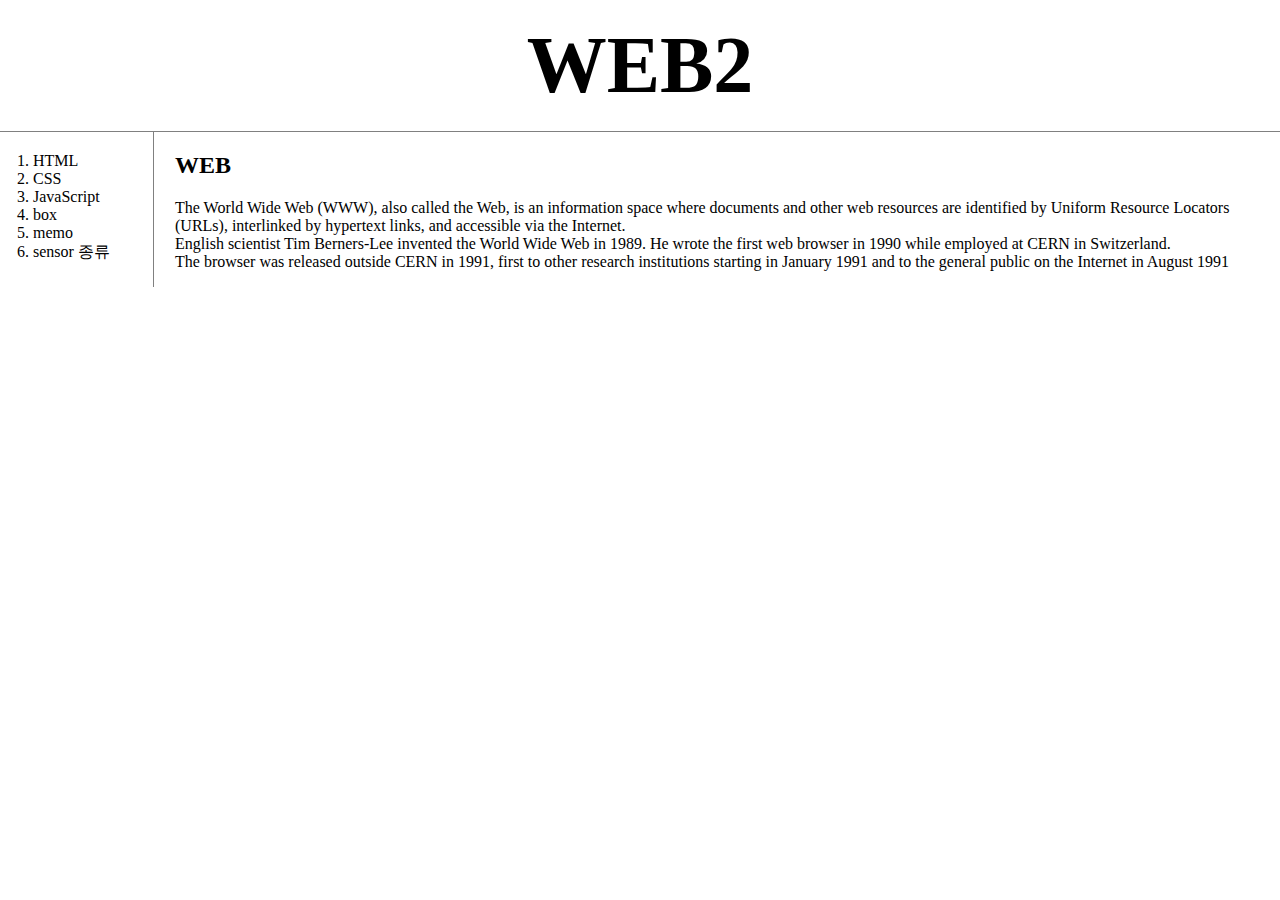
<file: index.html>
<!DOCTYPE html>
<html>
<head>
<meta charset="UTF-8">
<title>WEB2</title>
<!-- Global site tag (gtag.js) - Google Analytics -->
<script async src="https://www.googletagmanager.com/gtag/js?id=UA-128738670-3"></script>
<script>
  window.dataLayer = window.dataLayer || [];
  function gtag(){dataLayer.push(arguments);}
  gtag('js', new Date());

  gtag('config', 'UA-128738670-3');

</script>




 <link rel="stylesheet" href="style.css">

</head>
<body>
	<h1>
		<a href="index.html">WEB2</a>
	</h1>
	
	<div id="grid">
	<ol>
		<li><a href="1.html" >HTML</a></li>
		<li><a href="2.html"  >CSS</a></li>
		<li><a href="3.html" >JavaScript</a></li>
		<li><a href="box.html">box</a></li>
		<li><a href="memo.html" >memo</a></li>
		<li><a href="sensor 종류.html" >sensor 종류</a></li>
	</ol>

	<div id="article">
	<h2>WEB</h2>
<body>
	<p>
		The World Wide Web (WWW), also called the Web, is an information space
		where documents and other web resources are identified by Uniform
		Resource Locators (URLs), interlinked by hypertext links, and
		accessible via the Internet. <br>English scientist Tim
		Berners-Lee invented the World Wide Web in 1989. He wrote the first
		web browser in 1990 while employed at CERN in Switzerland. <br>
		The browser was released outside CERN in 1991, first to other research
		institutions starting in January 1991 and to the general public on the
		Internet in August 1991
	</p>
	</div>
	
	</div>
	
	
	<!--Start of Tawk.to Script-->
<script type="text/javascript">
var Tawk_API=Tawk_API||{}, Tawk_LoadStart=new Date();
(function(){
var s1=document.createElement("script"),s0=document.getElementsByTagName("script")[0];
s1.async=true;
s1.src='https://embed.tawk.to/5be0efb89032835ef9dc66e6/default';
s1.charset='UTF-8';
s1.setAttribute('crossorigin','*');
s0.parentNode.insertBefore(s1,s0);
})();
</script>
<!--End of Tawk.to Script-->
</body>


<div id="disqus_thread"></div>
<script>

/**
*  RECOMMENDED CONFIGURATION VARIABLES: EDIT AND UNCOMMENT THE SECTION BELOW TO INSERT DYNAMIC VALUES FROM YOUR PLATFORM OR CMS.
*  LEARN WHY DEFINING THESE VARIABLES IS IMPORTANT: https://disqus.com/admin/universalcode/#configuration-variables*/
/*
var disqus_config = function () {
this.page.url = PAGE_URL;  // Replace PAGE_URL with your page's canonical URL variable
this.page.identifier = PAGE_IDENTIFIER; // Replace PAGE_IDENTIFIER with your page's unique identifier variable
};
*/
(function() { // DON'T EDIT BELOW THIS LINE
var d = document, s = d.createElement('script');
s.src = 'https://web-1-8ylnxttbbn.disqus.com/embed.js';
s.setAttribute('data-timestamp', +new Date());
(d.head || d.body).appendChild(s);
})();
</script>
<noscript>Please enable JavaScript to view the <a href="https://disqus.com/?ref_noscript">comments powered by Disqus.</a></noscript>
                            



</html>
</file>
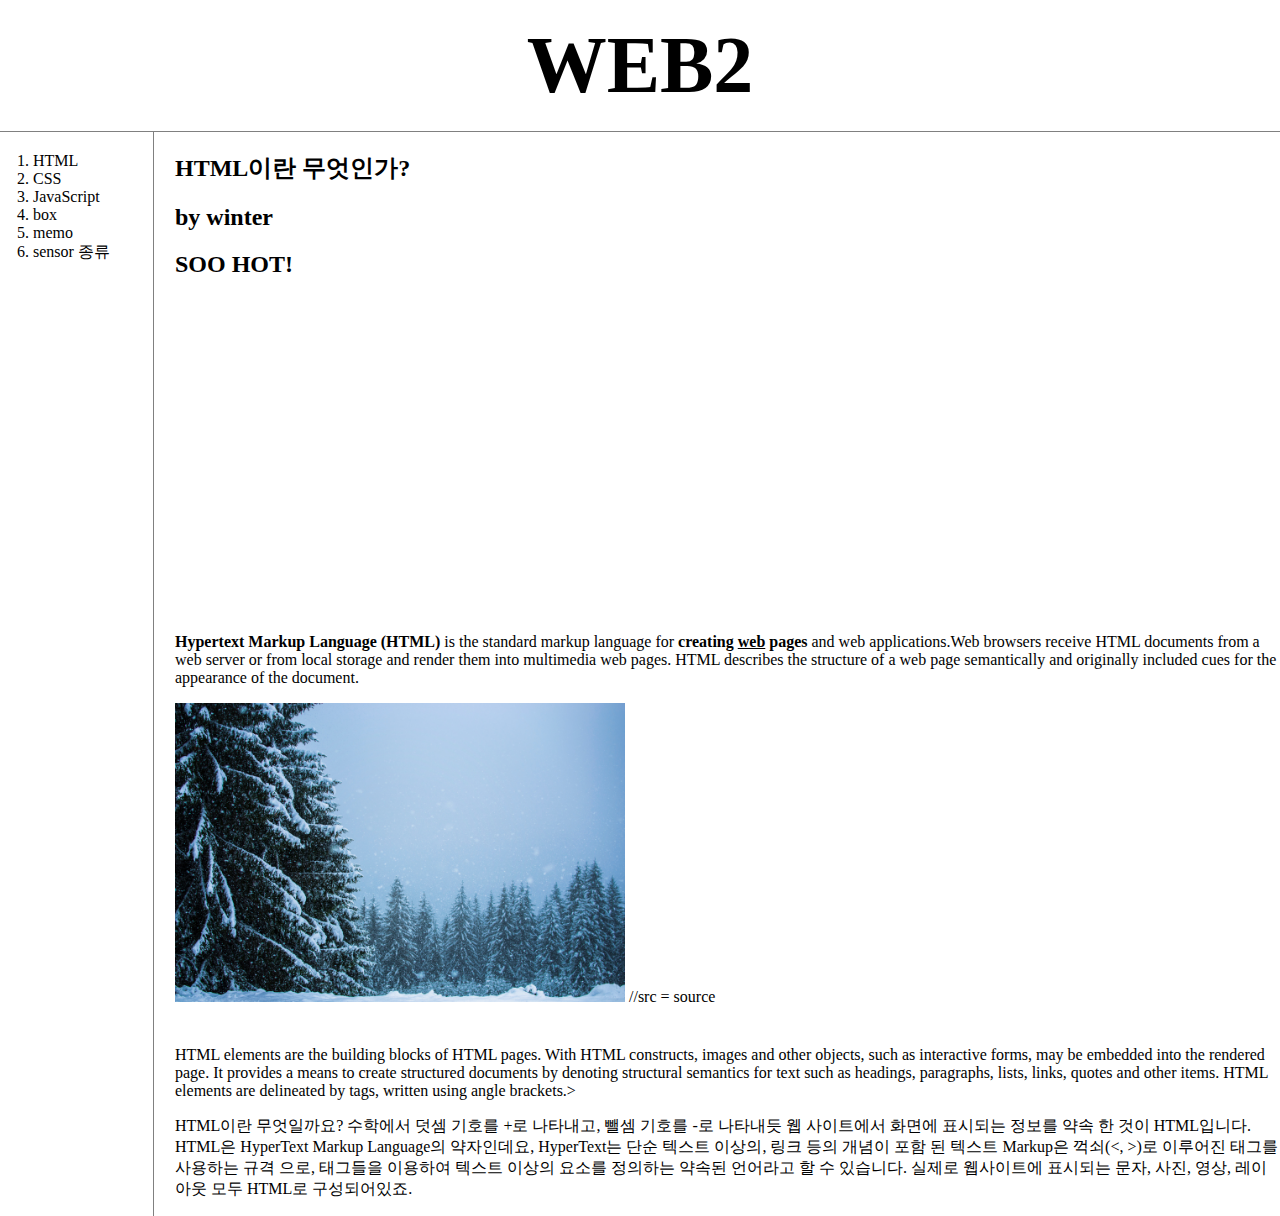
<file: 1.html>
<!DOCTYPE html>
<html>
<head>
<meta charset="UTF-8">
<title>WEB 2 - HTML</title>
<!-- Global site tag (gtag.js) - Google Analytics -->
<script async src="https://www.googletagmanager.com/gtag/js?id=UA-128738670-3"></script>
<script>
  window.dataLayer = window.dataLayer || [];
  function gtag(){dataLayer.push(arguments);}
  gtag('js', new Date());

  gtag('config', 'UA-128738670-3');

</script>


 <link rel="stylesheet" href="style.css">

</head>
<body>
	<h1>
		<a href="index.html">WEB2</a>
	</h1>
	
	
	<div id="grid">
	<ol>
		<li><a href="1.html" >HTML</a></li>
		<li><a href="2.html"  >CSS</a></li>
		<li><a href="3.html" >JavaScript</a></li>
		<li><a href="box.html">box</a></li>
		<li><a href="memo.html" >memo</a></li>
		<li><a href="sensor 종류.html" >sensor 종류</a></li>
	</ol>


	<div id="article">

	<h2><strong>HTML이란 무엇인가?</strong></h2>

	<h2>by winter</h2>

	<H2>SOO HOT!</H2>
	
	<iframe width="560" height="315" src="https://www.youtube.com/embed/7T7r_oSp0SE" frameborder="0" allow="accelerometer; autoplay; encrypted-media; gyroscope; picture-in-picture" allowfullscreen></iframe>
	

	<p>
		<strong><a : href="https://www.w3.org/TR/html51/"
			target="_blank" title="html5 specificaiton">Hypertext Markup
				Language (HTML)</a></strong> is the standard markup language for <strong>creating
			<u>web</u> pages
		</strong> and web applications.Web browsers receive HTML documents from a web
		server or from local storage and render them into multimedia web
		pages. HTML describes the structure of a web page semantically and
		originally included cues for the appearance of the document.
	</p>
	<img src="one.jpg" width="450" alt="winter" title="winter"> //src = source
	<p style="margin-top: 40px;">HTML elements are the building blocks
		of HTML pages. With HTML constructs, images and other objects, such as
		interactive forms, may be embedded into the rendered page. It provides
		a means to create structured documents by denoting structural
		semantics for text such as headings, paragraphs, lists, links, quotes
		and other items. HTML elements are delineated by tags, written using
		angle brackets.></p>

	<p>HTML이란 무엇일까요? 수학에서 덧셈 기호를 +로 나타내고, 뺄셈 기호를 -로 나타내듯 웹 사이트에서 화면에
		표시되는 정보를 약속 한 것이 HTML입니다. HTML은 HyperText Markup Language의 약자인데요,

		HyperText는 단순 텍스트 이상의, 링크 등의 개념이 포함 된 텍스트 Markup은 꺽쇠(<, >)로 이루어진 태그를
		사용하는 규격 으로, 태그들을 이용하여 텍스트 이상의 요소를 정의하는 약속된 언어라고 할 수 있습니다. 실제로 웹사이트에
		표시되는 문자, 사진, 영상, 레이아웃 모두 HTML로 구성되어있죠.
		</div>
		
	</div>
		
		
</body>





</html>
</file>
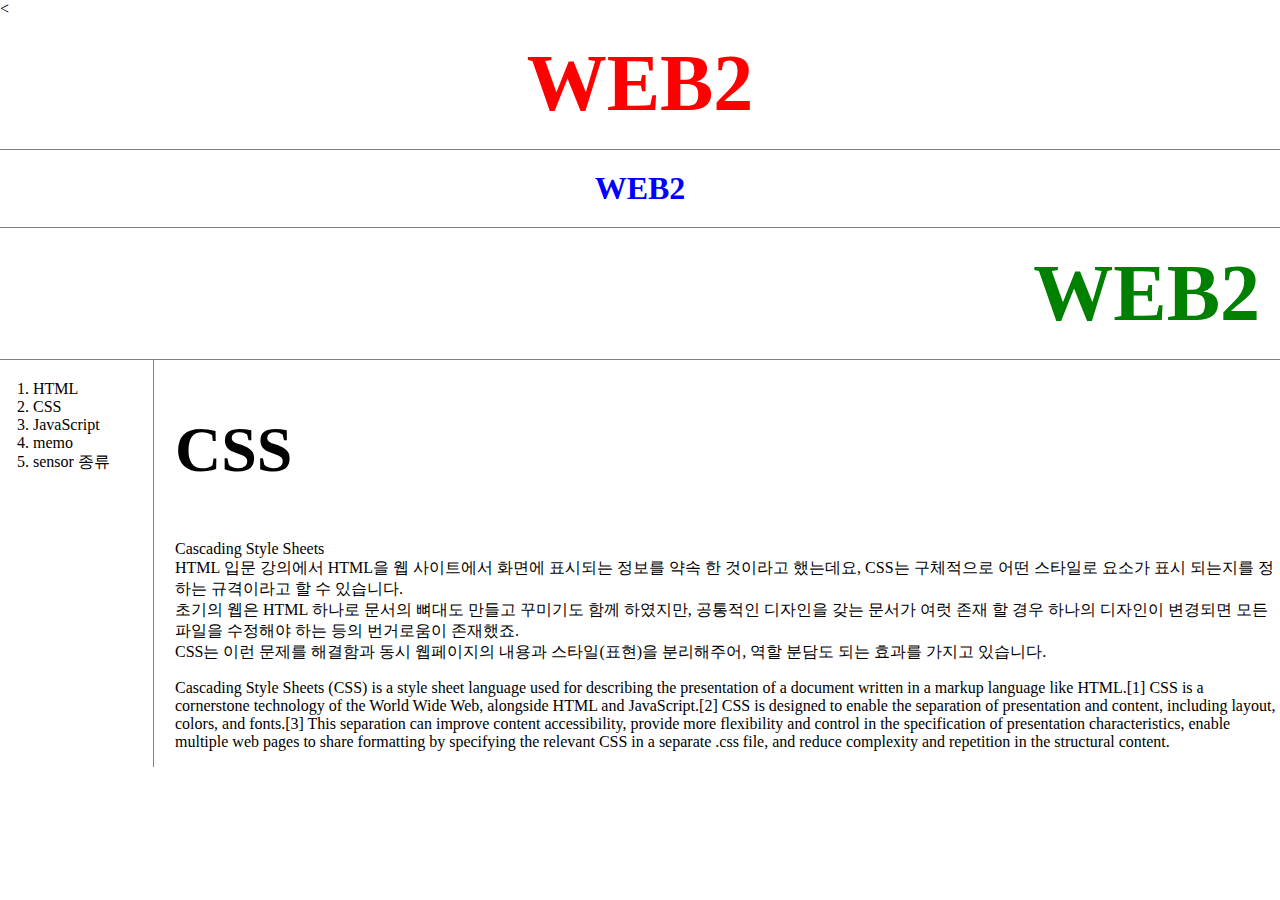
<file: 2.html>
<!DOCTYPE html>
<html>
<head>
<meta charset="UTF-8">
<title>WEB 2 - CSS</title>
<<!-- Global site tag (gtag.js) - Google Analytics -->
<script async src="https://www.googletagmanager.com/gtag/js?id=UA-128738670-3"></script>
<script>
  window.dataLayer = window.dataLayer || [];
  function gtag(){dataLayer.push(arguments);}
  gtag('js', new Date());

  gtag('config', 'UA-128738670-3');

</script>


 <link rel="stylesheet" href="style.css">

</head>
<body>
	<h1>
		<a href="index.html" style ="color:red";>WEB2</a>	
	</h1>
	<h1 class="xx-large"; id="left">
		<a href="index.html" style ="color:blue";>WEB2</a>	
	</h1>
	<h1 class="point, right";>
		<a href="index.html" style ="color:green";>WEB2</a>	
	</h1>
	
	<div id="grid">
			<ol>
				<li><a href="1.html" >HTML</a></li>
				<li><a href="2.html" >CSS</a></li>
				<li><a href="3.html" >JavaScript</a></li>
				<li><a href="memo.html" >memo</a></li>
				<li><a href="sensor 종류.html">sensor 종류</a></li>
			</ol>
		<!--  
		<h1>
				<a href="index.html"><font color="red">WEB1</font></a>
			</h1>
			<ol>
				<li><a href="1.html"><font color="red">HTML</font></a></li>
				<li><a href="2.html"><font color="red">CSS</font></a></li>
				<li><a href="3.html"><font color="red">JavaScript</font></a></li>
				<li><a href="memo.html">memo</a></li>
				<li><a href="sensor 종류.html">sensor 종류</a></li>
			</ol>
		-->
		
			<div id ="article">
			<h2 class="percent">CSS</h2>
			<p>
				Cascading Style Sheets <br> HTML 입문 강의에서 HTML을 웹 사이트에서 화면에 표시되는
				정보를 약속 한 것이라고 했는데요, CSS는 구체적으로 어떤 스타일로 요소가 표시 되는지를 정하는 규격이라고 할 수 있습니다.
				<br> 초기의 웹은 HTML 하나로 문서의 뼈대도 만들고 꾸미기도 함께 하였지만, 공통적인 디자인을 갖는 문서가
				여럿 존재 할 경우 하나의 디자인이 변경되면 모든 파일을 수정해야 하는 등의 번거로움이 존재했죠. <br> CSS는
				이런 문제를 해결함과 동시 웹페이지의 내용과 스타일(표현)을 분리해주어, 역할 분담도 되는 효과를 가지고 있습니다.
		
			</p>
			<p>Cascading Style Sheets (CSS) is a style sheet language used for
				describing the presentation of a document written in a markup language
				like HTML.[1] CSS is a cornerstone technology of the World Wide Web,
				alongside HTML and JavaScript.[2] CSS is designed to enable the
				separation of presentation and content, including layout, colors, and
				fonts.[3] This separation can improve content accessibility, provide
				more flexibility and control in the specification of presentation
				characteristics, enable multiple web pages to share formatting by
				specifying the relevant CSS in a separate .css file, and reduce
				complexity and repetition in the structural content.</p>
		 	</div>
	</div>	

</body>






</html>
</file>
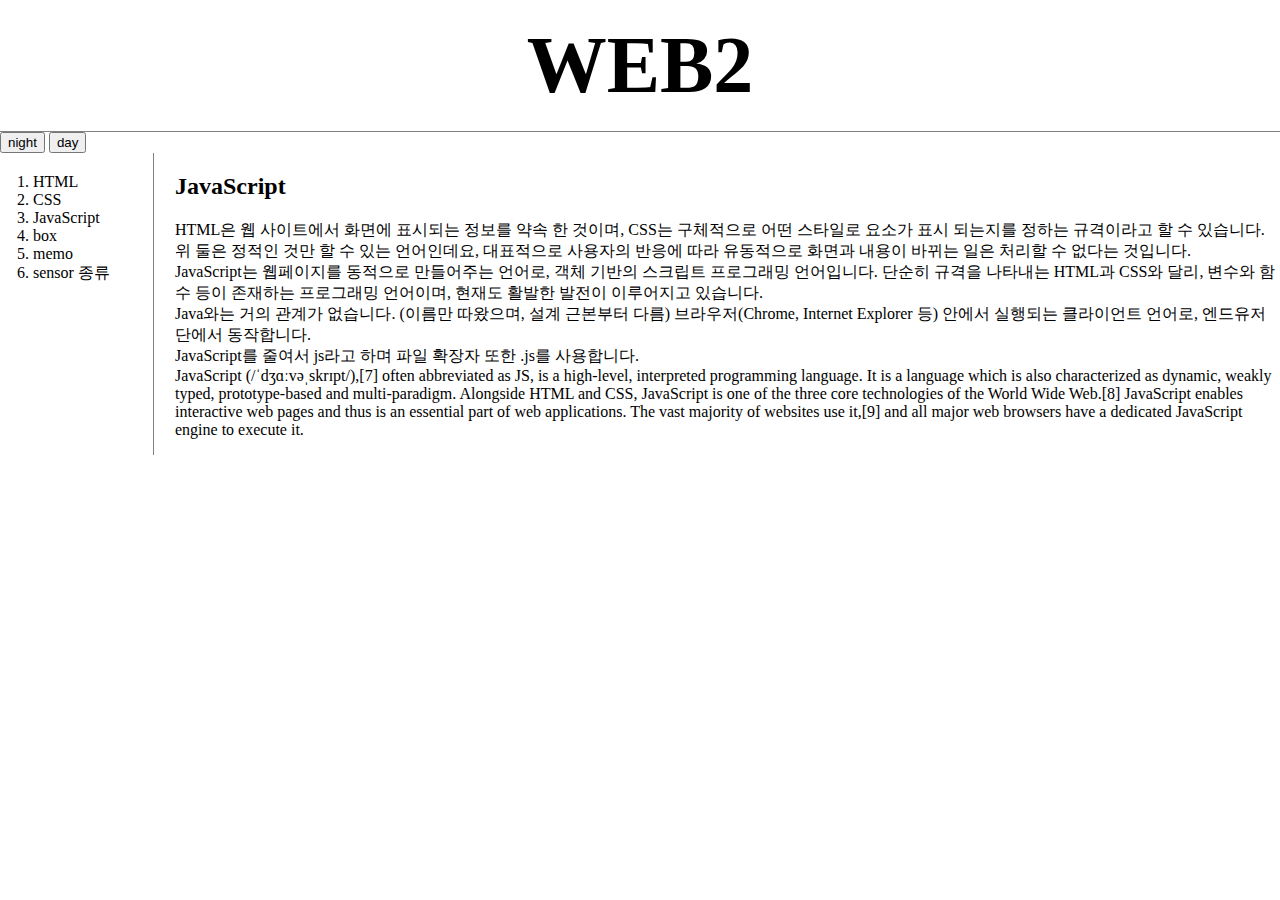
<file: 3.html>
<!DOCTYPE html>
<html>
<head>
<meta charset="UTF-8">
<title>WEB 2 - JavaScript</title>
<!-- Global site tag (gtag.js) - Google Analytics -->

<script async src="https://www.googletagmanager.com/gtag/js?id=UA-128738670-3"></script>
<script>
  window.dataLayer = window.dataLayer || [];
  function gtag(){dataLayer.push(arguments);}
  gtag('js', new Date());

  gtag('config', 'UA-128738670-3');

</script>



 <link rel="stylesheet" href="style.css">

</head>
<body>
	<h1>
		<a href="index.html">WEB2</a>
	</h1>
	
	<input type="button" value="night" onclick="
	document.querySelector('body').style.backgroundColor='black';
	document.querySelector('body').style.color='white';
	">
	<input type="button" value="day" onclick="
	document.querySelector('body').style.backgroundColor='white';
	document.querySelector('body').style.color='black';
	">
	
	
	<div id="grid">
	
	<ol>
		<li><a href="1.html" >HTML</a></li>
		<li><a href="2.html"  >CSS</a></li>
		<li><a href="3.html" >JavaScript</a></li>
		<li><a href="box.html">box</a></li>
		<li><a href="memo.html" >memo</a></li>
		<li><a href="sensor 종류.html" >sensor 종류</a></li>
	</ol>

	<div id="article">

	<h2>JavaScript</h2>
	<p>

		HTML은 웹 사이트에서 화면에 표시되는 정보를 약속 한 것이며, CSS는 구체적으로 어떤 스타일로 요소가 표시 되는지를
		정하는 규격이라고 할 수 있습니다. 위 둘은 정적인 것만 할 수 있는 언어인데요, 대표적으로 사용자의 반응에 따라 유동적으로
		화면과 내용이 바뀌는 일은 처리할 수 없다는 것입니다. <br> JavaScript는 웹페이지를 동적으로 만들어주는
		언어로, 객체 기반의 스크립트 프로그래밍 언어입니다. 단순히 규격을 나타내는 HTML과 CSS와 달리, 변수와 함수 등이
		존재하는 프로그래밍 언어이며, 현재도 활발한 발전이 이루어지고 있습니다. <br> Java와는 거의 관계가 없습니다.
		(이름만 따왔으며, 설계 근본부터 다름) 브라우저(Chrome, Internet Explorer 등) 안에서 실행되는
		클라이언트 언어로, 엔드유저 단에서 동작합니다. <br> JavaScript를 줄여서 js라고 하며 파일 확장자 또한
		.js를 사용합니다. <br> JavaScript (/ˈdʒɑːvəˌskrɪpt/),[7] often
		abbreviated as JS, is a high-level, interpreted programming language.
		It is a language which is also characterized as dynamic, weakly typed,
		prototype-based and multi-paradigm. Alongside HTML and CSS, JavaScript
		is one of the three core technologies of the World Wide Web.[8]
		JavaScript enables interactive web pages and thus is an essential part
		of web applications. The vast majority of websites use it,[9] and all
		major web browsers have a dedicated JavaScript engine to execute it.

	</p>
	</div>
	
</div>


</body>






</html>
</file>
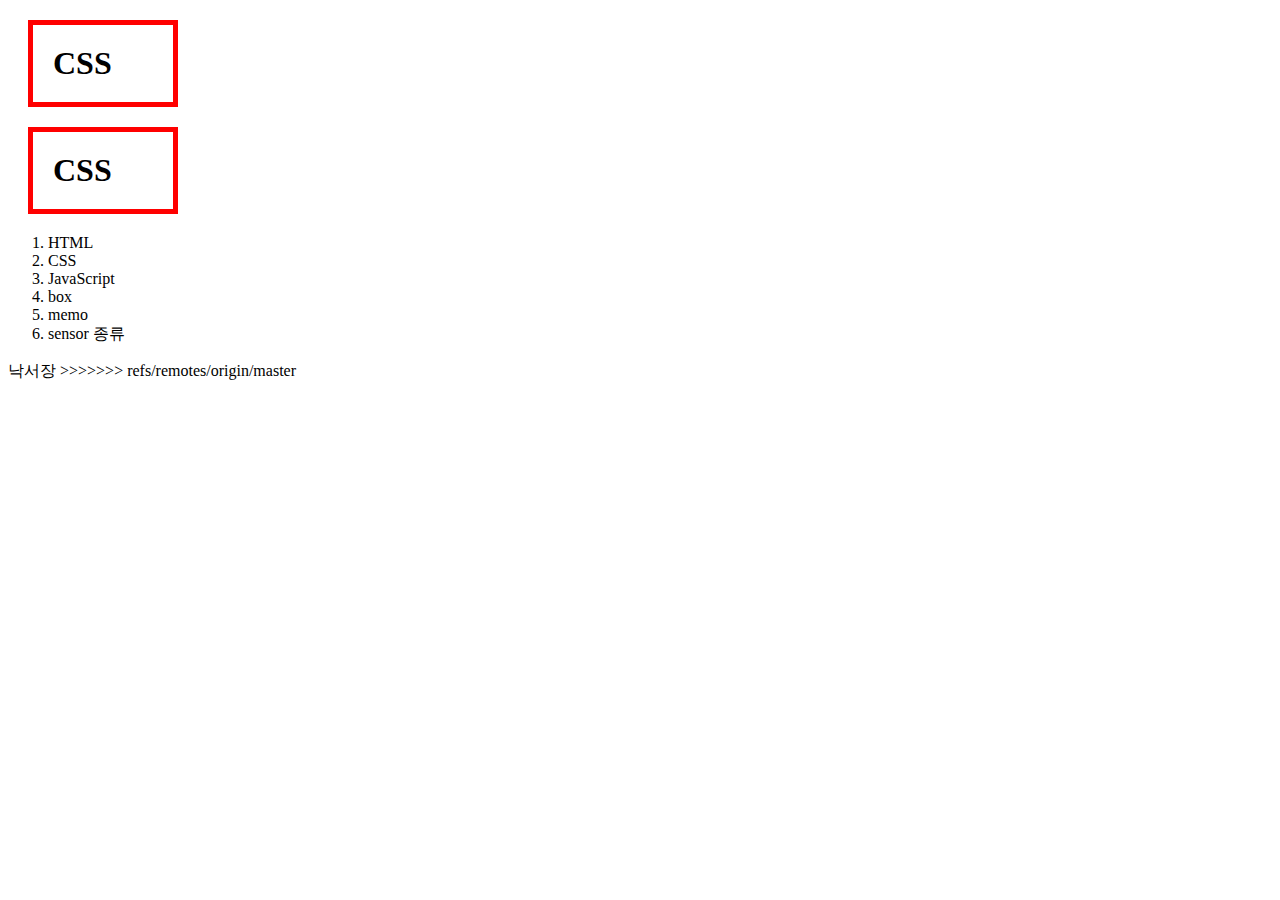
<file: box.html>
<!DOCTYPE html>
<html>
<head>
<meta charset="UTF-8">
<title>Box model</title>

<!-- Global site tag (gtag.js) - Google Analytics -->
<script async src="https://www.googletagmanager.com/gtag/js?id=UA-128738670-3"></script>
<script>
  window.dataLayer = window.dataLayer || [];
  function gtag(){dataLayer.push(arguments);}
  gtag('js', new Date());

  gtag('config', 'UA-128738670-3');
</script>


<style>
/* block level element 화면 전체를 쓰는 태그들 */
/* inline element 자기 자신의 컨텐츠를 갖는 태그들 */
/*h1 a{border-width:5px; border-color:red; border-style: solid;}
	/*display : inline /*none하면 사라짐 */




h1 {border : 5px solid red; 
	padding : 20px;
	margin : 20px;
	display : block;
	width : 100px;
}


	
	a:visited{color:purple;}
	a:hover{color:blue; background-color:yellow;}
	a:active{color: red; font-weight: bold;}
 	a{ color:black; text-decoration: none;}

</style>



</head>

<body>


	
	<h1>CSS</h1>
	<h1>CSS</h1>
	
	
	
	<ol>
		<li><a href="1.html" >HTML</a></li>
		<li><a href="2.html"  >CSS</a></li>
		<li><a href="3.html" >JavaScript</a></li>
		<li><a href="box.html" >box</a></li>
		<li><a href="memo.html" >memo</a></li>
		<li><a href="sensor 종류.html" >sensor 종류</a></li>	
	</ol>
	
	
 낙서장
>>>>>>> refs/remotes/origin/master
	
</body>
</html>
</file>
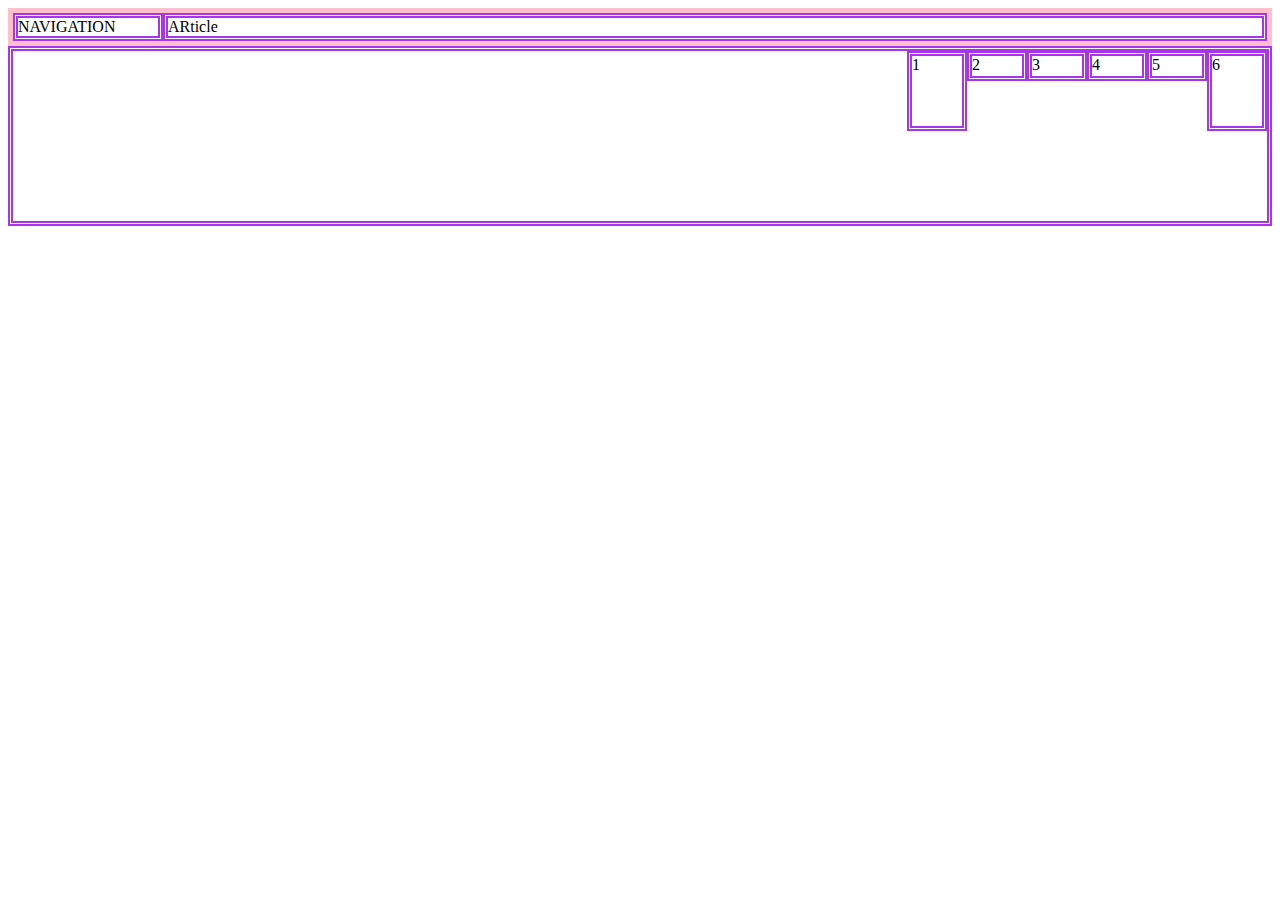
<file: grid.html>
<!DOCTYPE html>
<html>
    <head>
    <meta charset="UTF-8">
        <title></title>
        <style>


            #grid{border:5px solid pink;
             display : grid;
            grid-template-columns: 150px 1fr}
            div{border: 5px double #aa33EE}


	.wrapper {

	display: grid;
   grid-template-columns: 60px 60px 60px 60px 60px 60px;
  grid-template-rows: 30px 50px 30px 30px 30px; 
	grid-auto-flow: columns ;
  
 /*  grid-column-gap: 10px;
  grid-row-gap: 15px; */
  justify-content: end; /*드디어 찾았다 이걸 쓰면 원하는 방향으로 컨테이너를 밀어 버릴수 있다 */
	
	}
	.item-a {
  grid-column: 1;
  grid-row: 1 / 3;
}
.item-e {
  grid-column: 6;
  grid-row: 1 / 3;
}
                
        </style>
    </head>





    <body>
        <div id="grid">
            <div>NAVIGATION</div>
            <div>ARticle
         
            </div>
        </div>
        
        <div class="wrapper";>
         <div class="item-a">1</div>
         <div>2</div>
         <div>3</div>
         <div>4</div>
         <div>5</div>
         <div class="item-e">6</div>
         </div>
        
        
    </body>
</file>
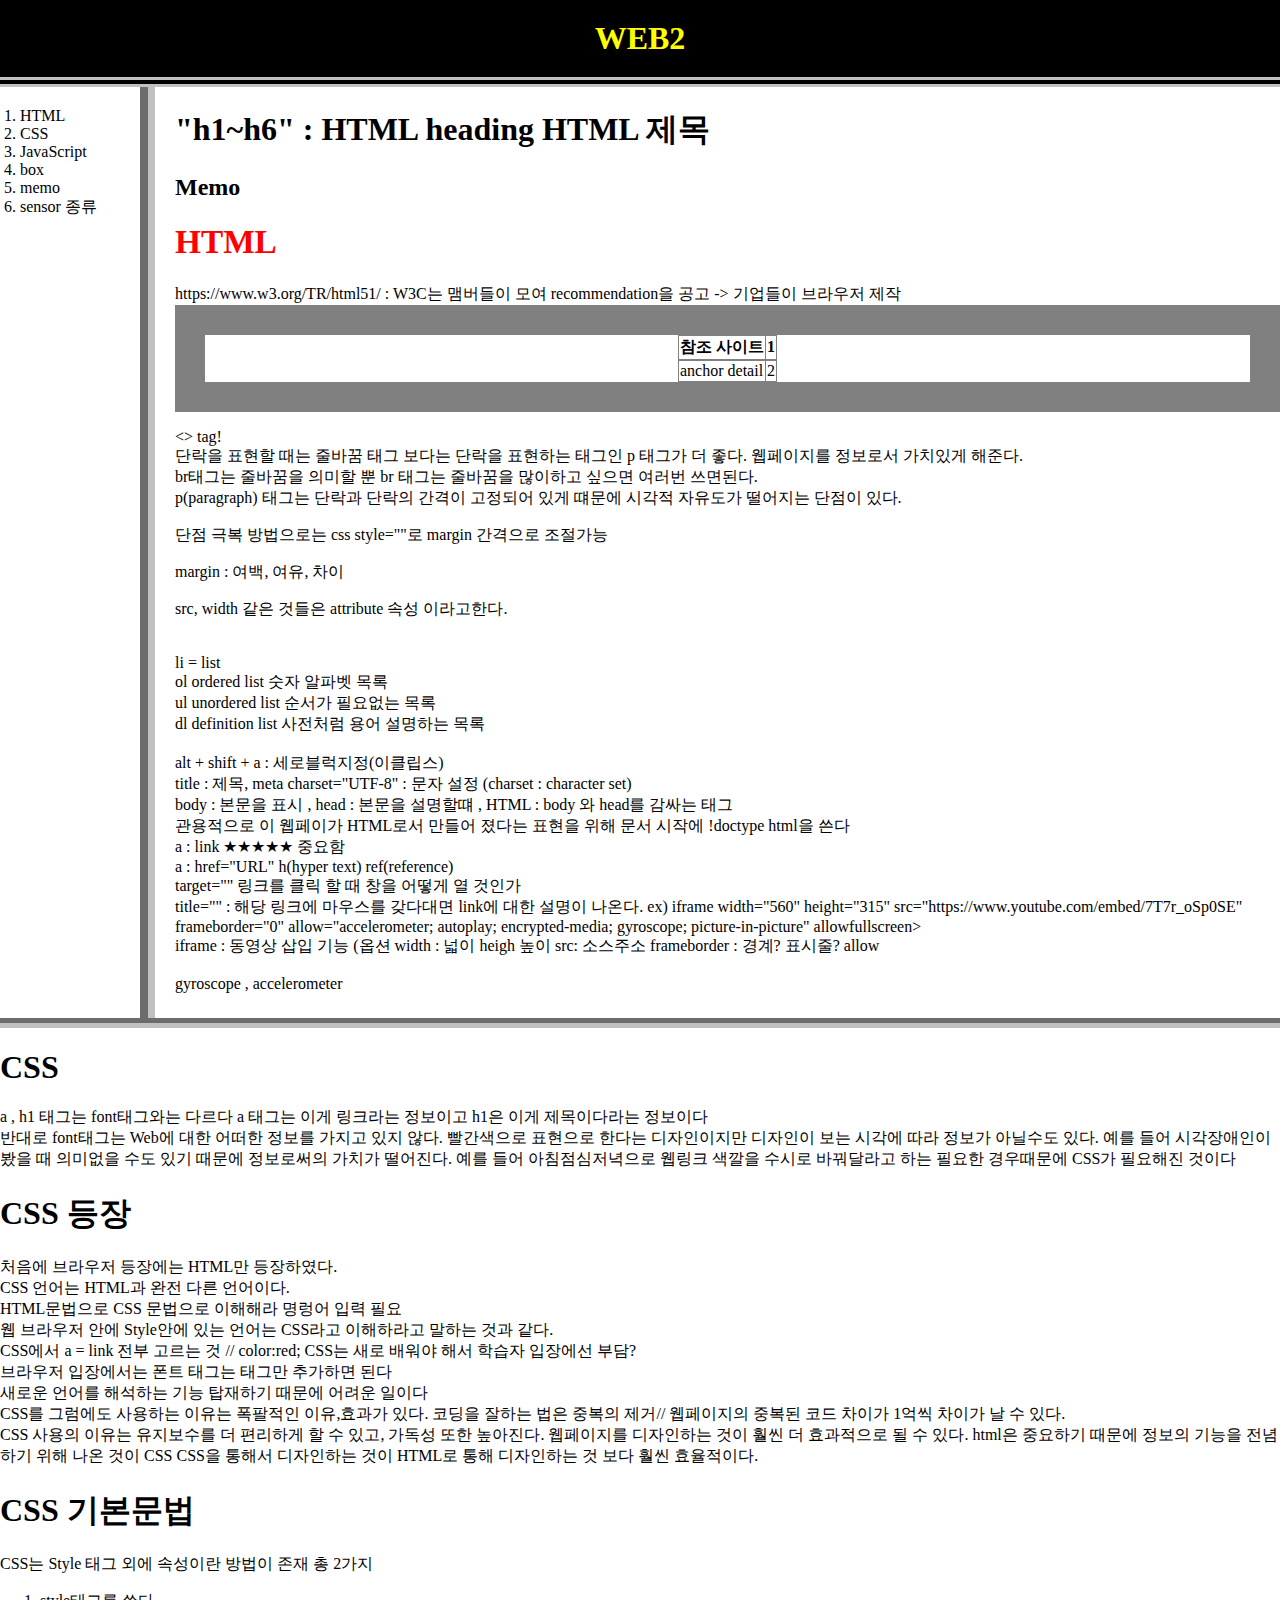
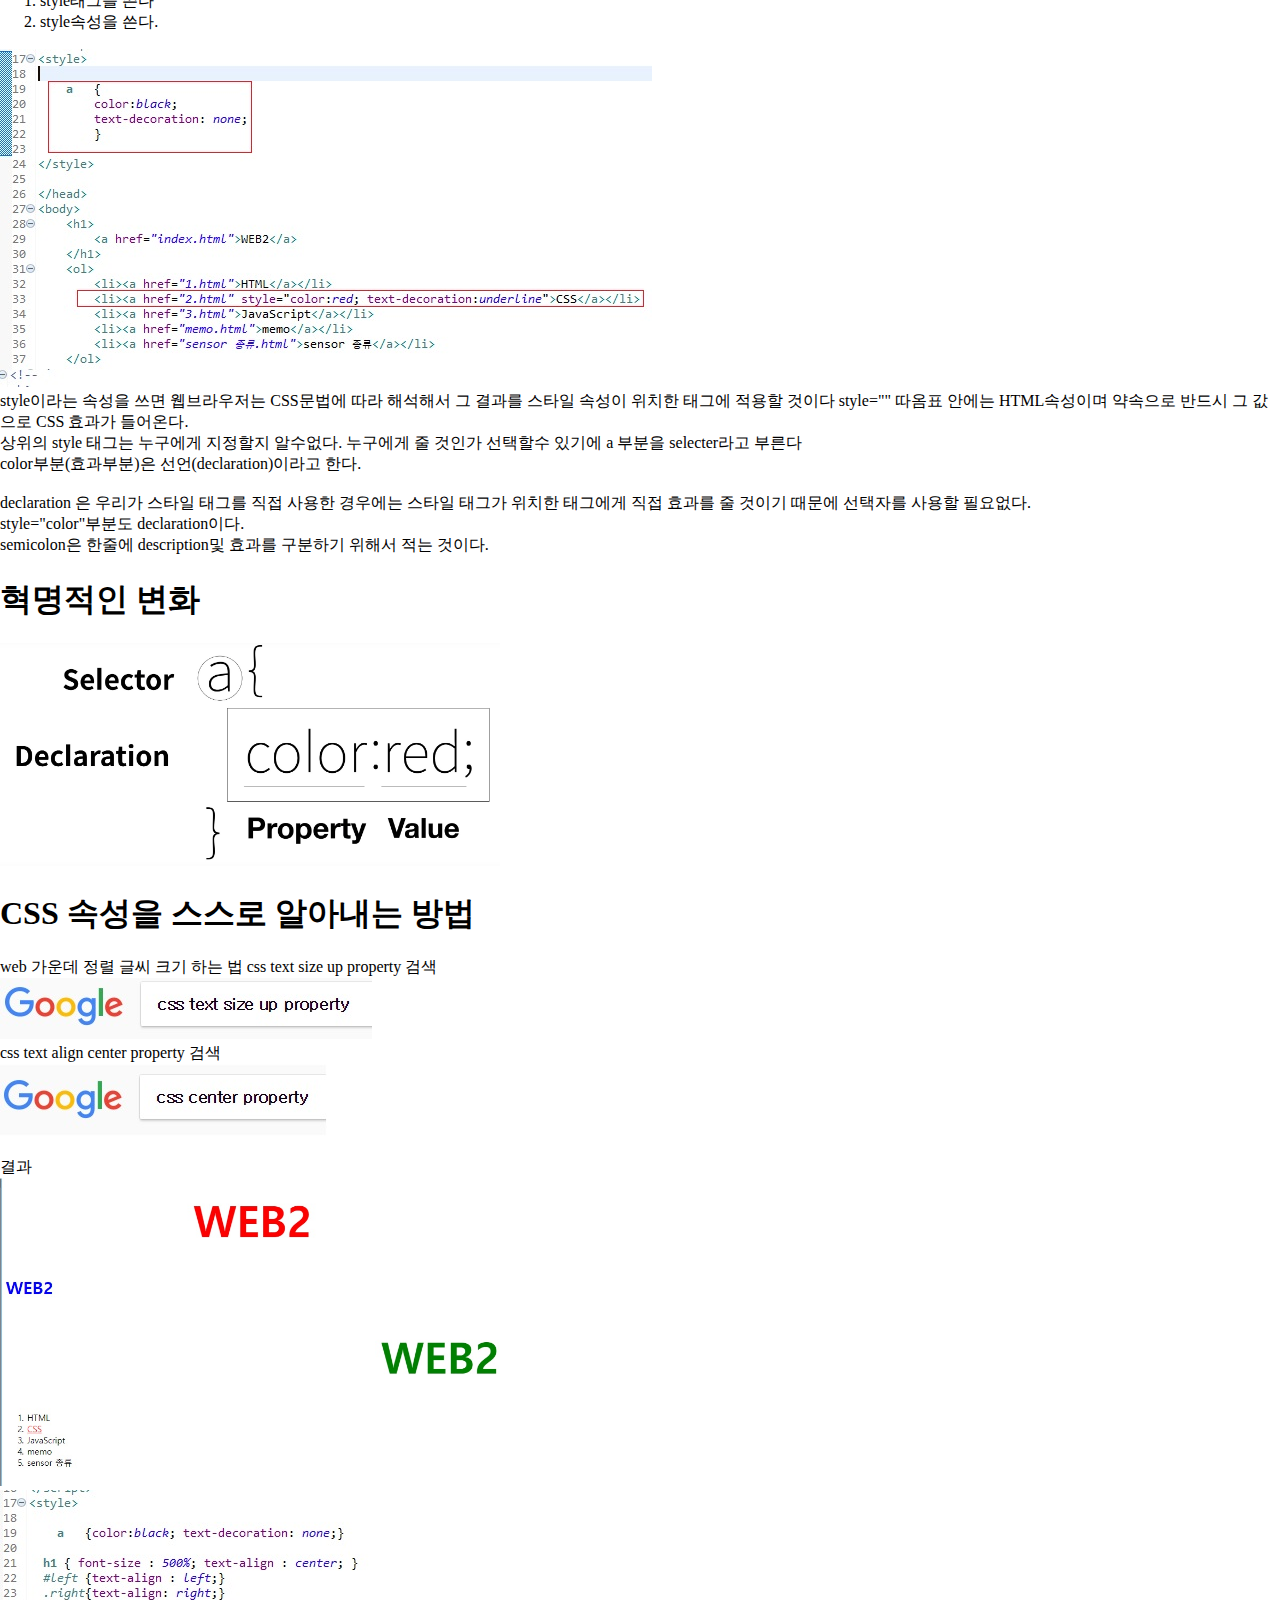
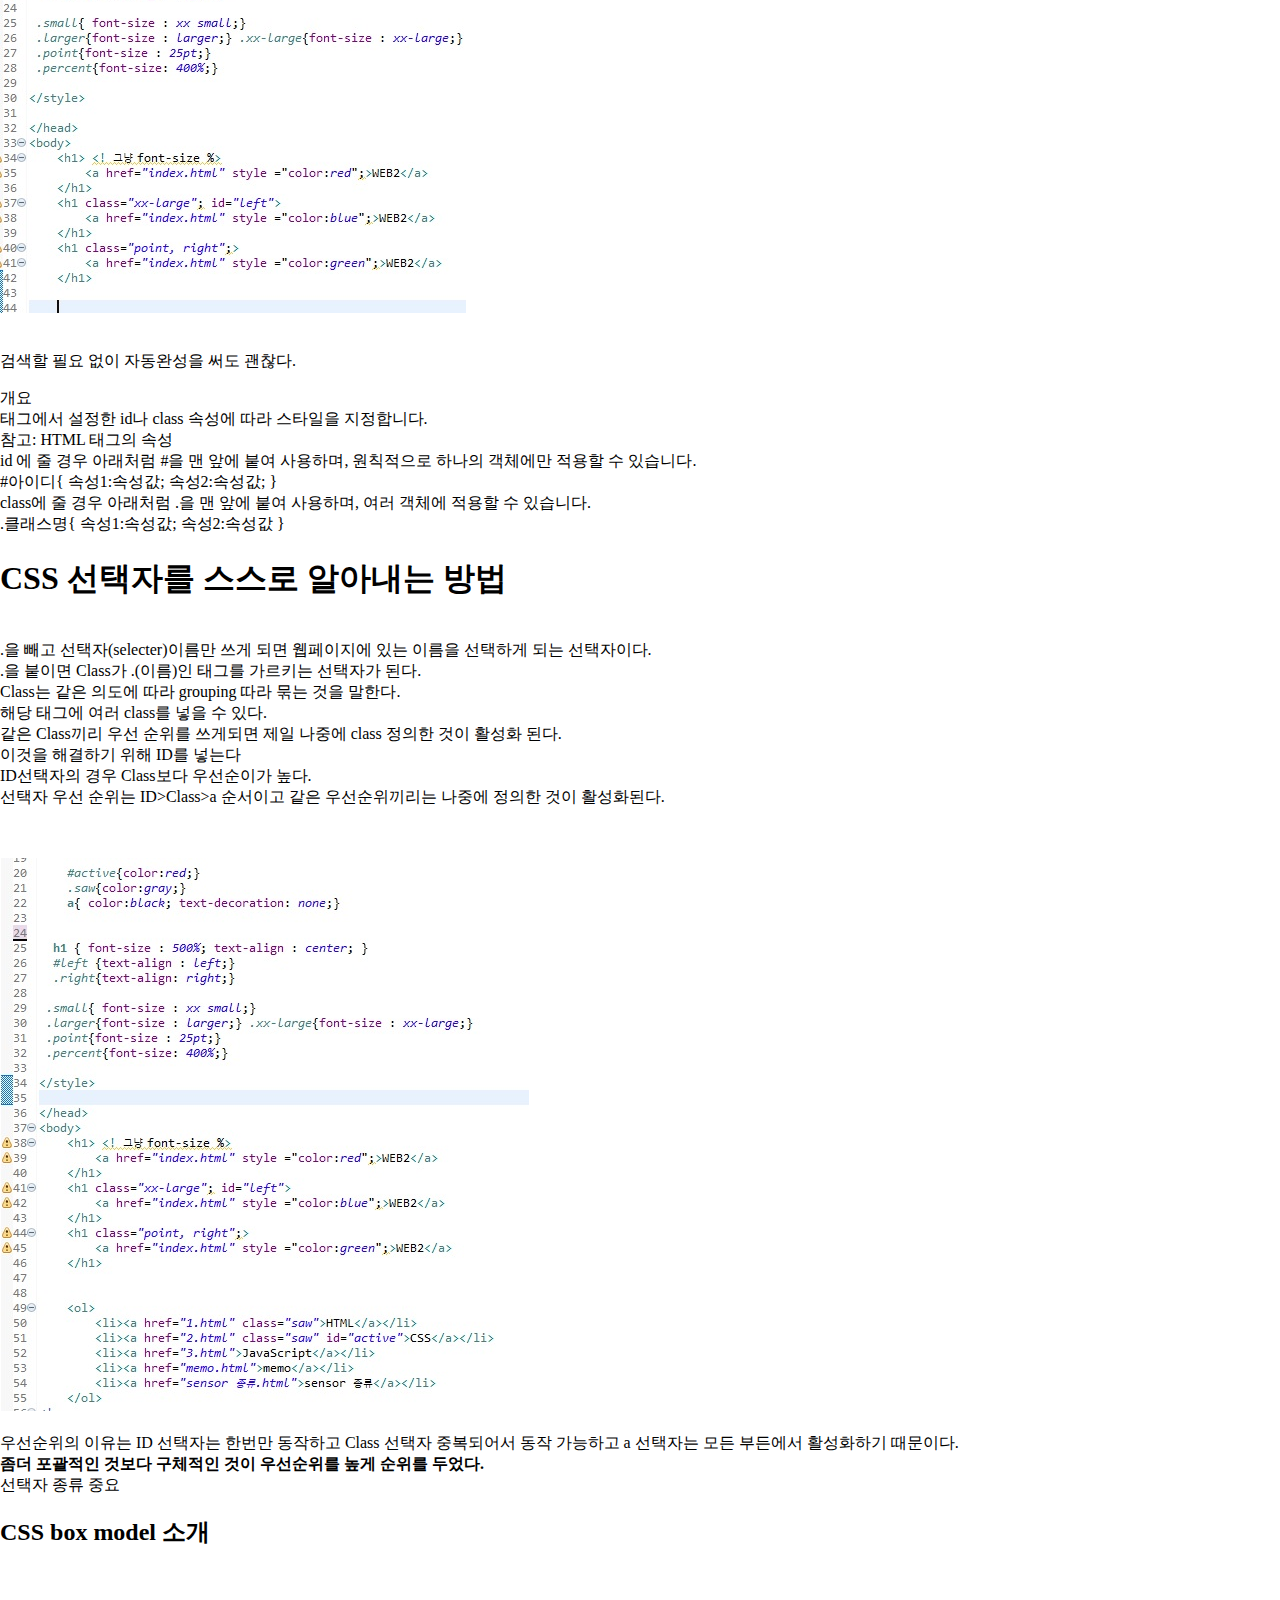
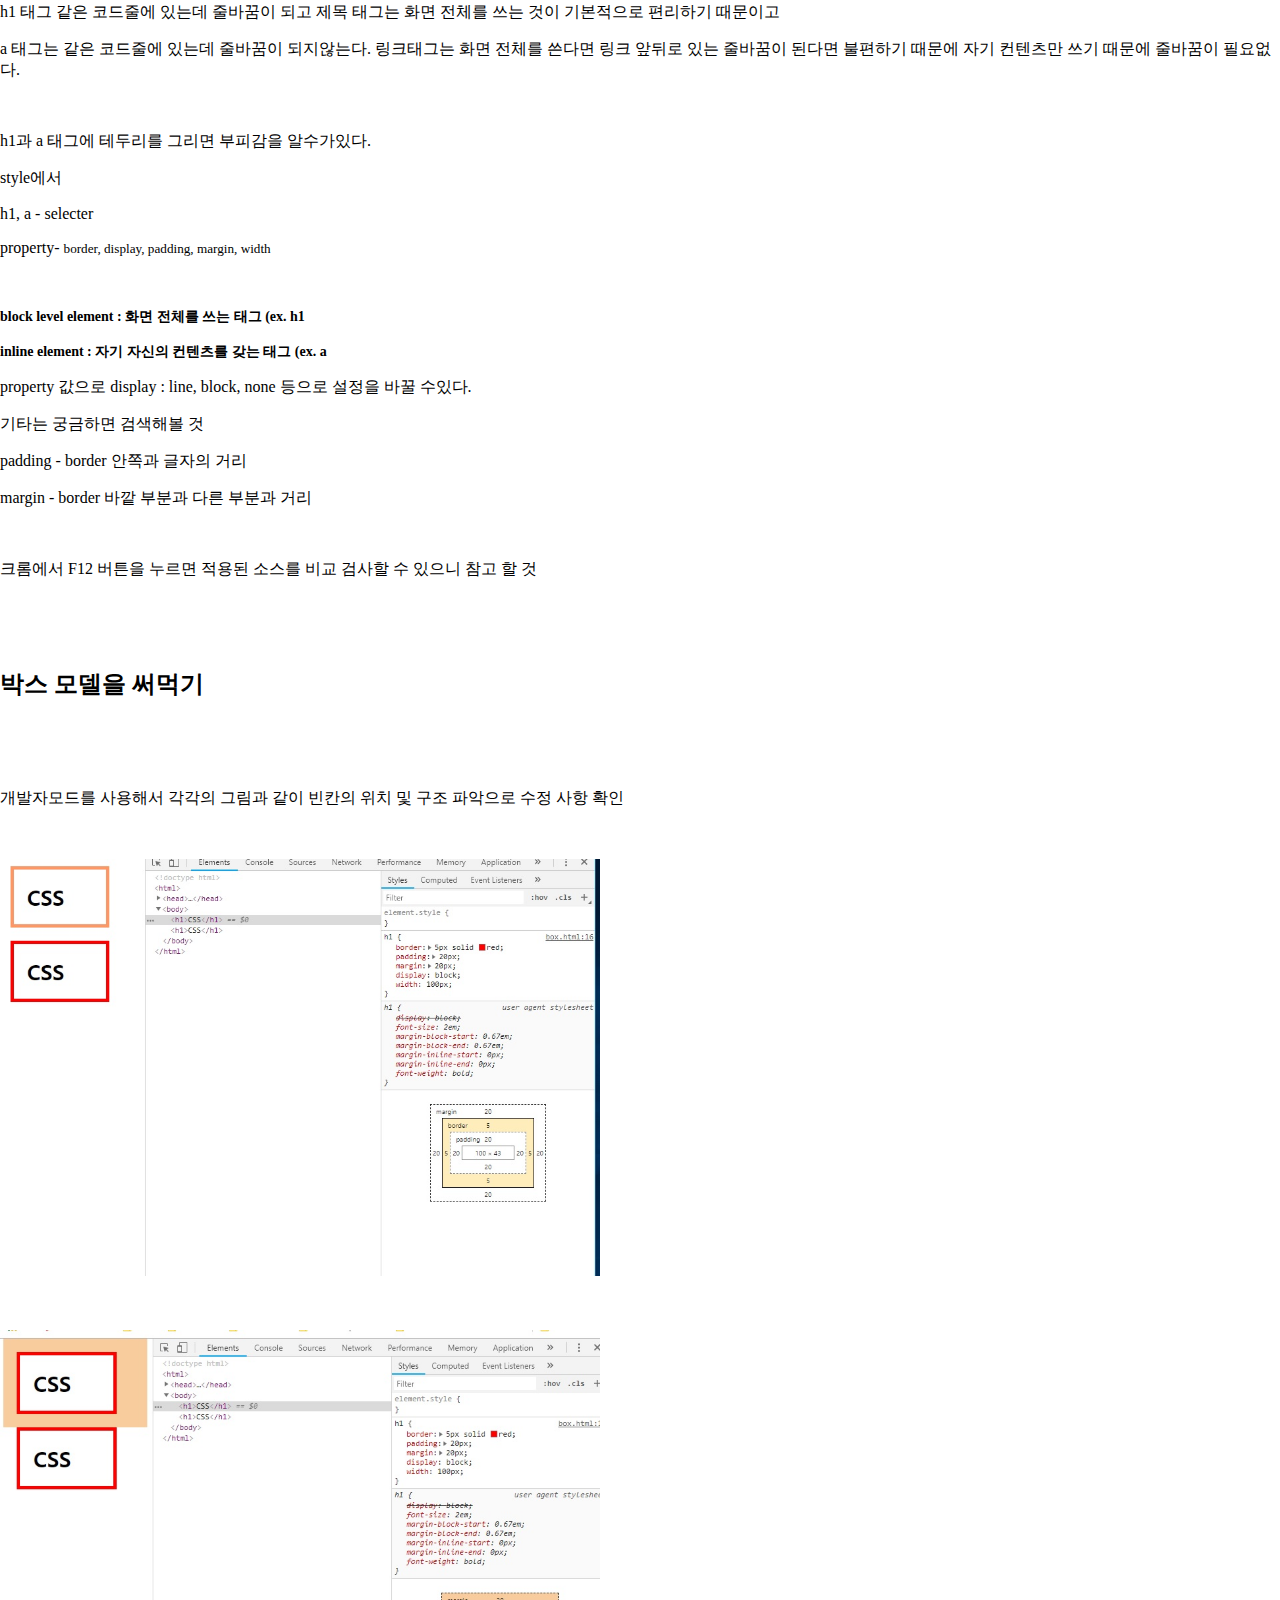
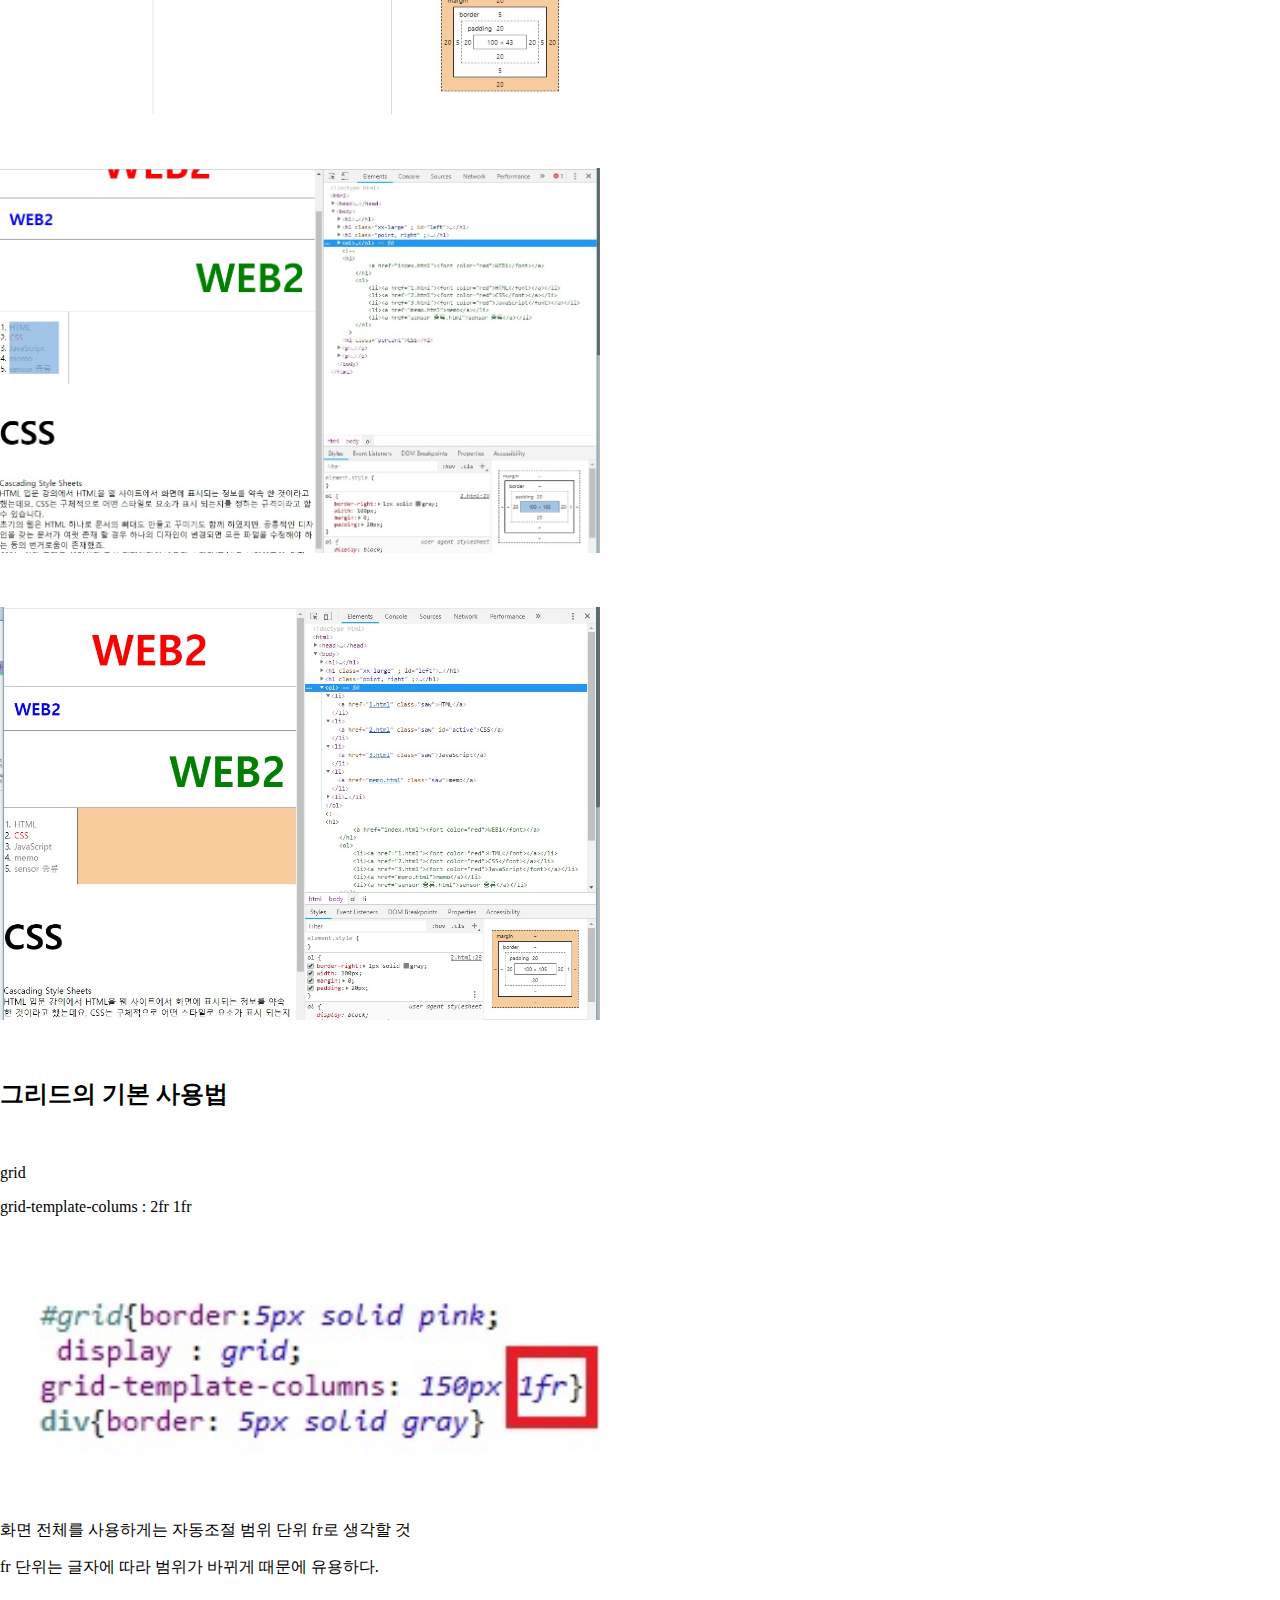
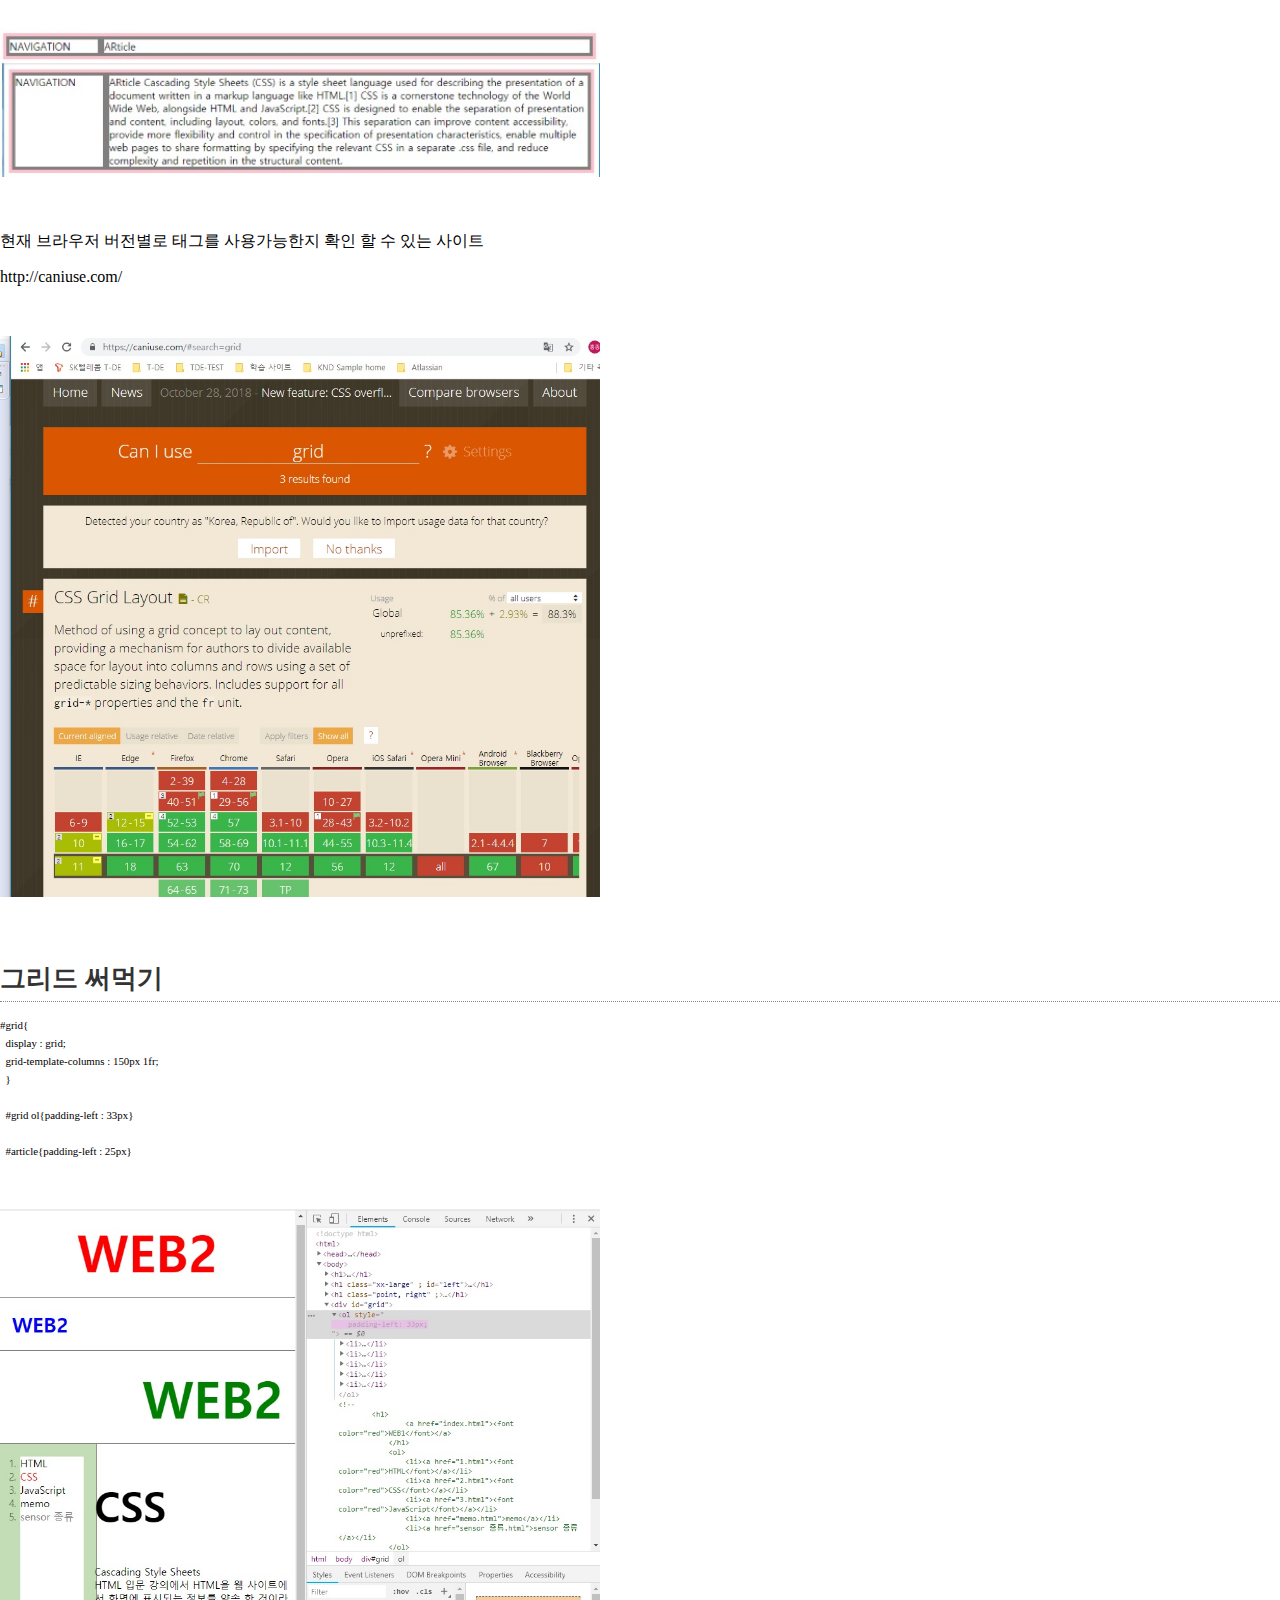
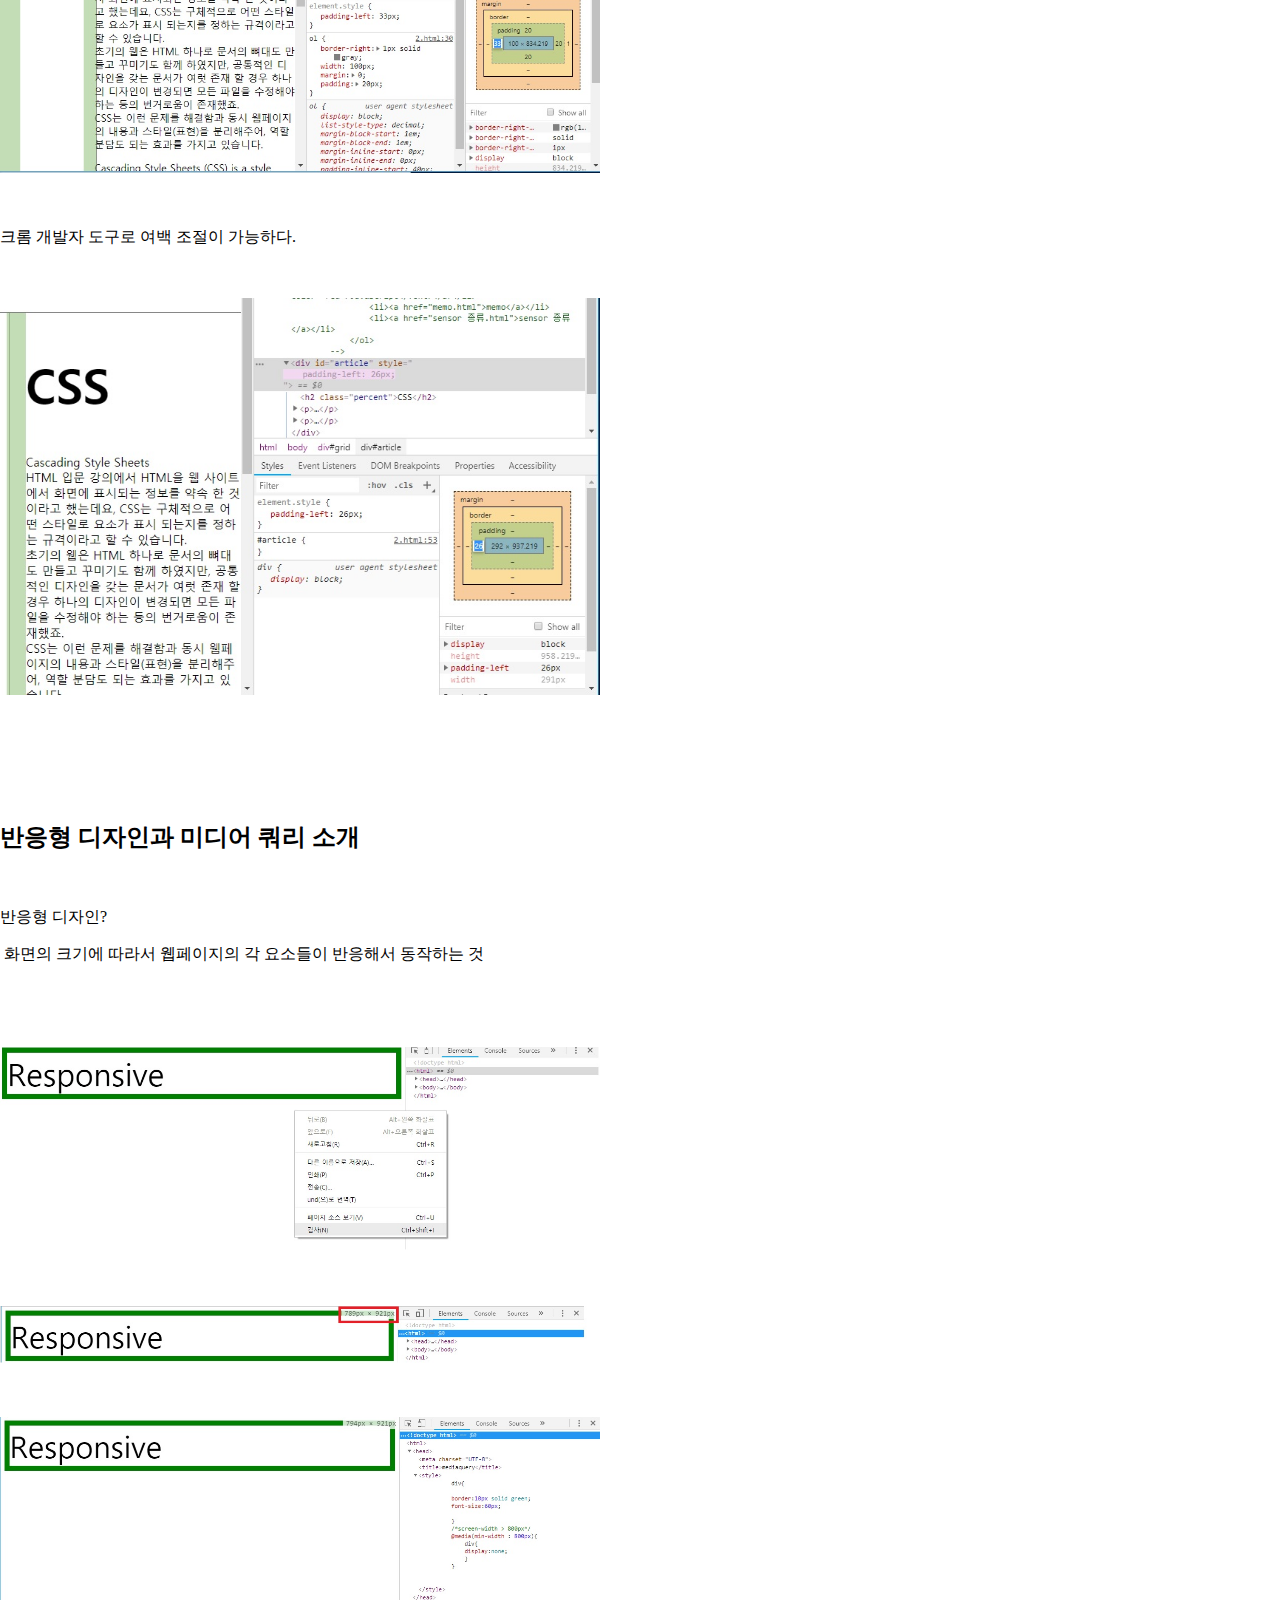
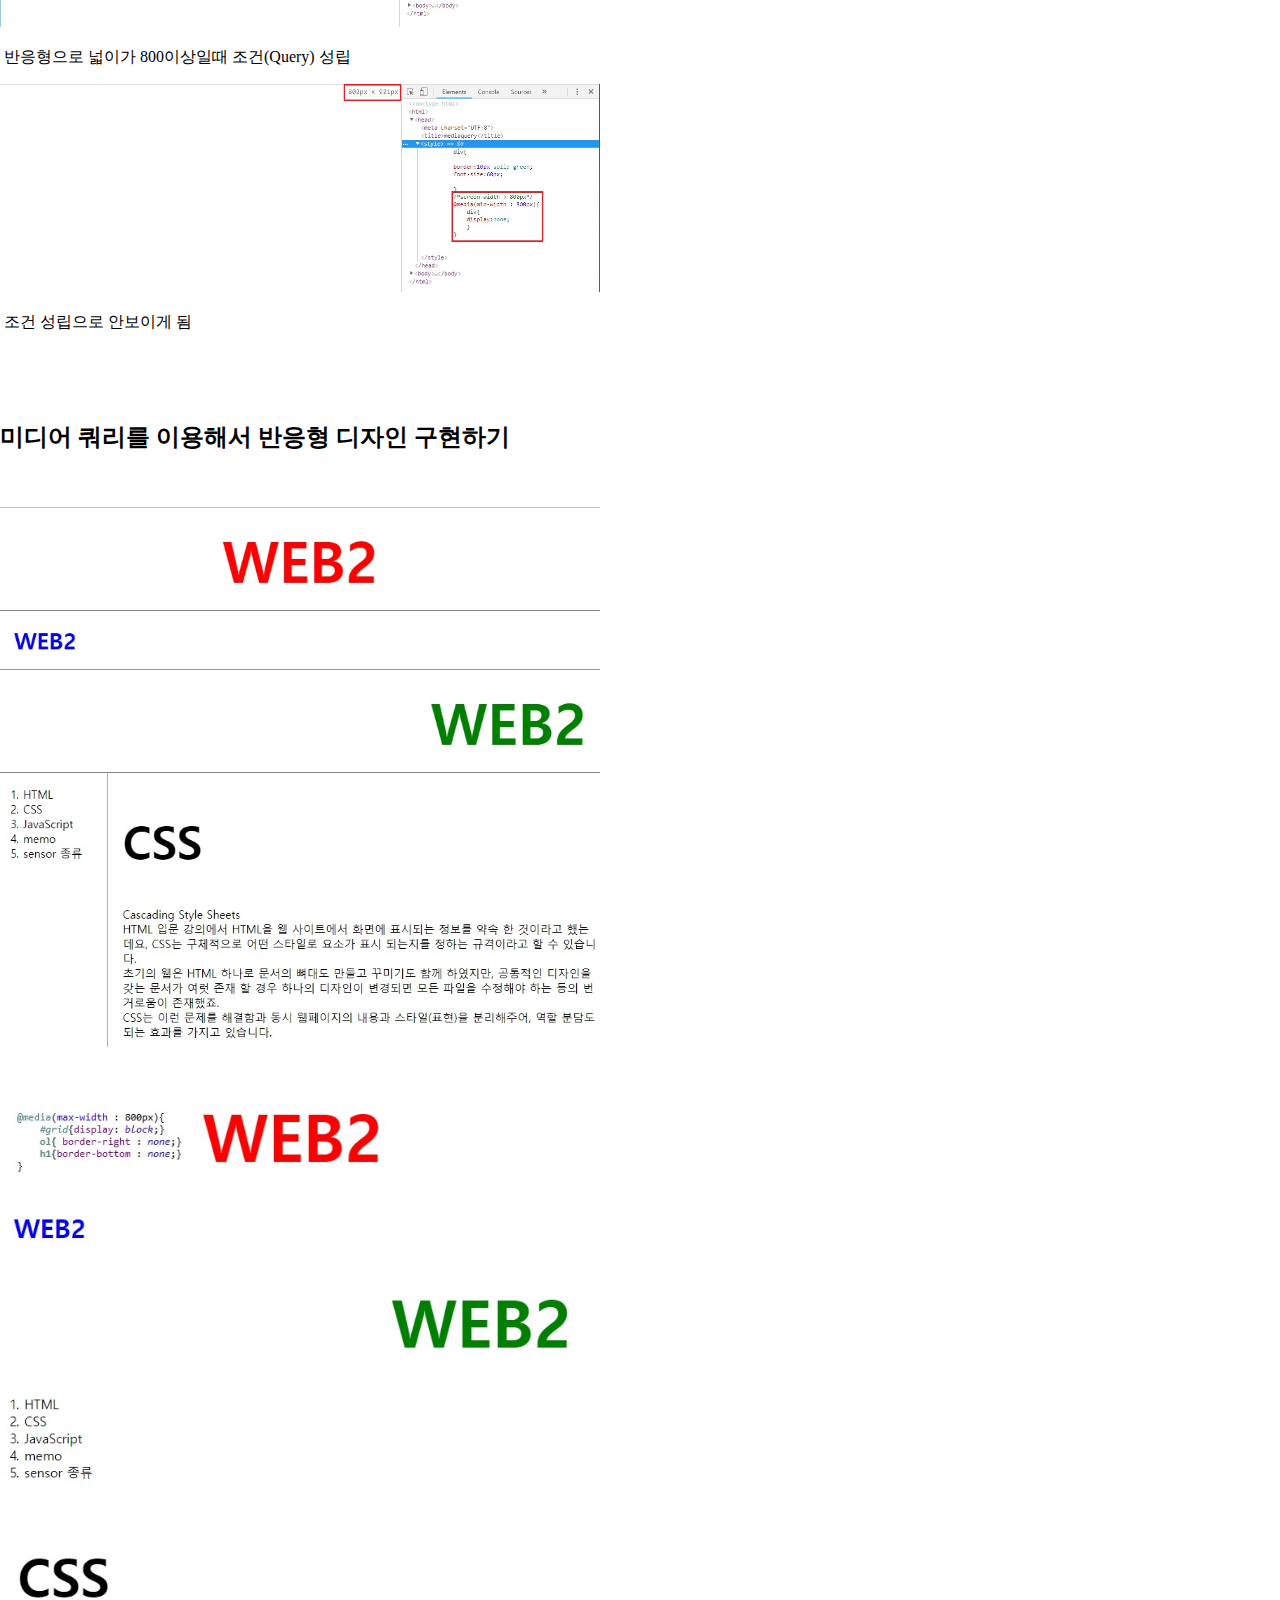
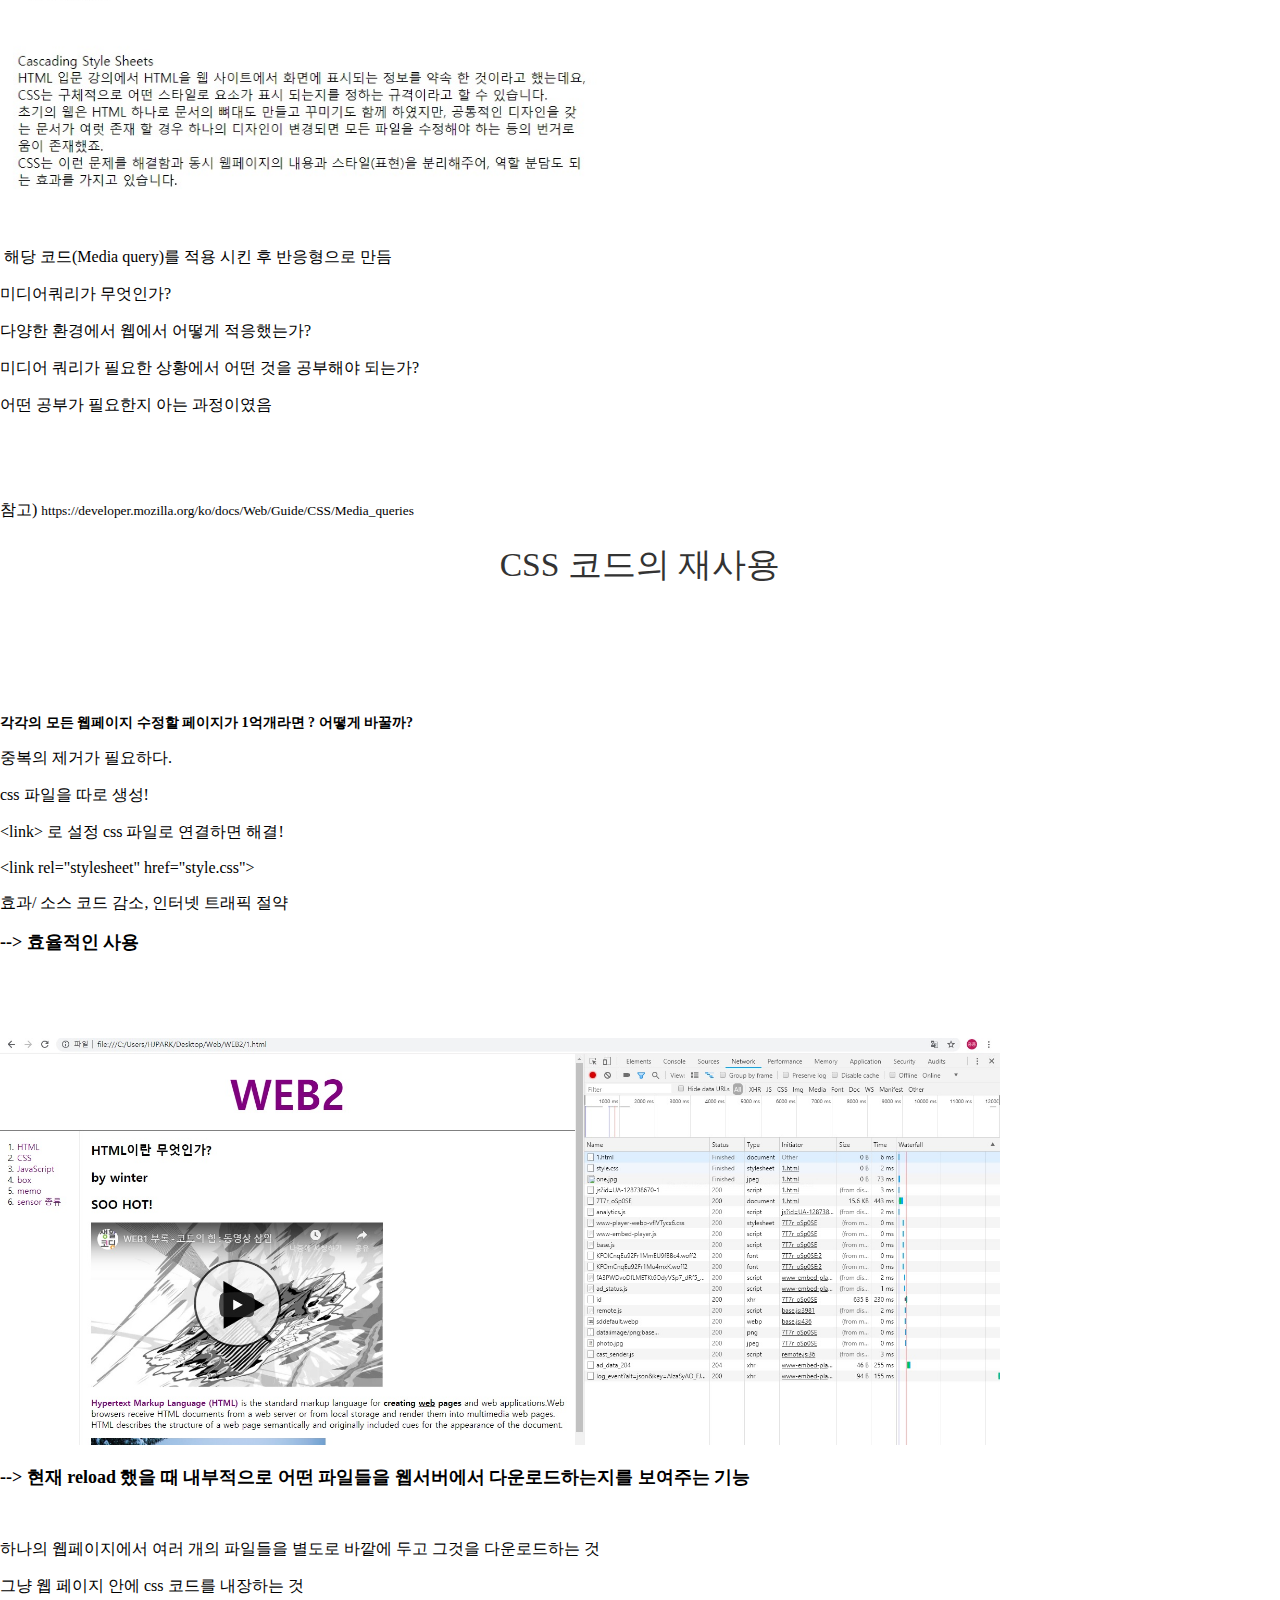
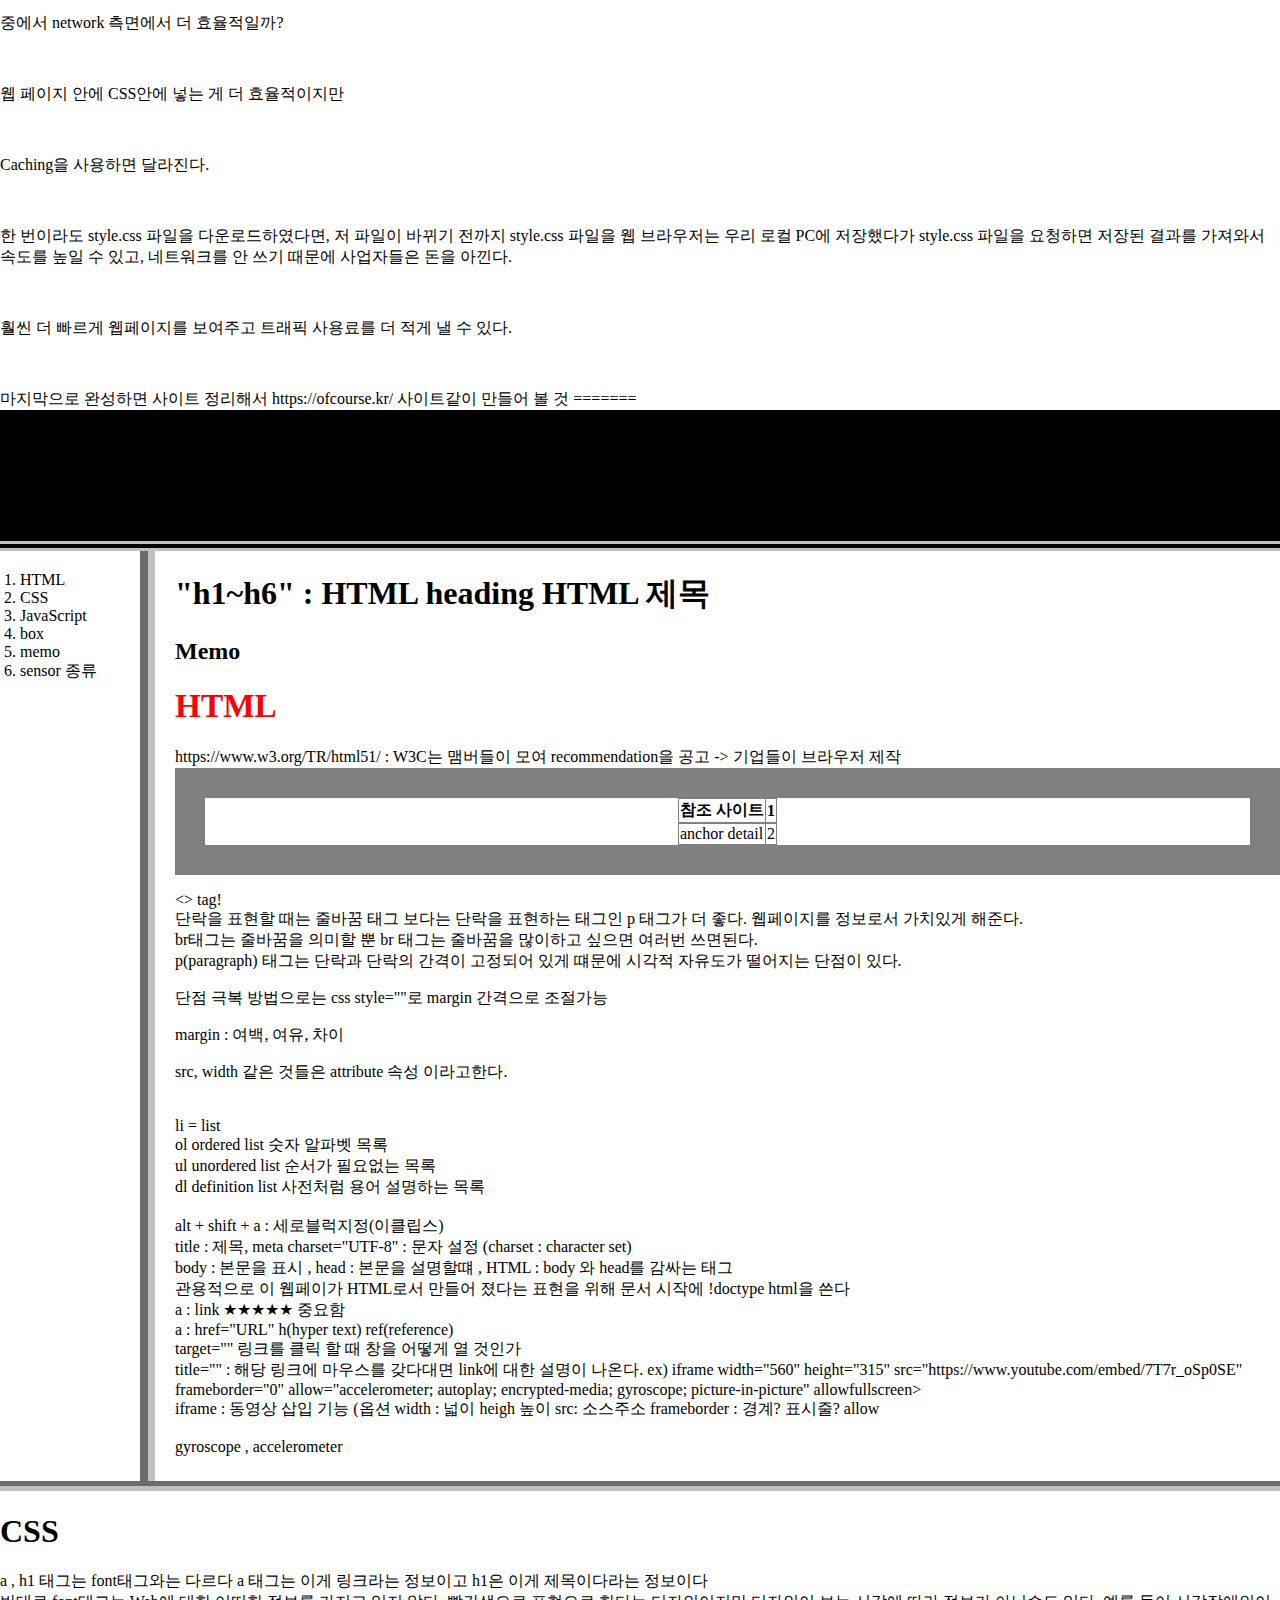
<file: memo.html>
<!DOCTYPE html>
<html>
<head>
<meta charset="UTF-8">
<title>WEB2-JS</title>
<!-- Global site tag (gtag.js) - Google Analytics -->
<script async src="https://www.googletagmanager.com/gtag/js?id=UA-128738670-3"></script>
<script>
  window.dataLayer = window.dataLayer || [];
  function gtag(){dataLayer.push(arguments);}
  gtag('js', new Date());

  gtag('config', 'UA-128738670-3');

</script>


</head>

<style>

	a:visited{color:purple;}
	a:hover{color:blue; background-color:yellow;}
	a:active{color: red; font-weight: bold;}
 	a{ color:black; text-decoration: none;}

	table{

		/* width : 100%; */
		border : 1px gray solid;
		 border-collapse : collapse; 
		display: grid;
		border-width:30px;
		
		justify-content: center;
		
		
			}
			
	th, td { border:1px gray solid; width:100%}

	html, body{ background-color : white; margin: 0px;}

  h1 div{ font-size : 100%; text-align : center;
   border-bottom : 10px double silver; background-color : #000000;
   padding : 20px; margin: 0;}
   
 
   
  div#grid > ol{
  border-right : 15px groove silver;
  width: 100px;
  margin: 0;
  padding : 20px;
  }
  body{margin:0;}
  
    #grid{
 	display : grid;
 	grid-template-columns : 150px 1fr;
 	}
 	
 	#grid ol{padding-left : 33px;}
 	#article{padding-left : 25px;     padding-bottom: 25px;}
 	
 	@media(max-width : 800px){
	 	#grid{display: block;}	
	 	div#grid > ol{ border-right : none;}
	 	h1 div{border-bottom : none;}
	 	div.three{border: none}	 	
	 	}
	 	
	.wrap {
	display : grid;
	grid-template-row : auto auto atuo;
	}
	
	.three{ border-top : 10px groove silver;}
   

</style>

<body>
 <section class=".wrap">

	<h1 style = "text-align : center; margin : 0;">
		<div>
			<a style = "color:yellow;" href="index.html">WEB2</a>
		</div>
	</h1>
	
	
	<div id ="grid">
		<ol>
			<li><a href="1.html" >HTML</a></li> 
			<li><a href="2.html"  >CSS</a></li>
			<li><a href="3.html" >JavaScript</a></li>
			<li><a href="box.html">box</a></li>
			<li><a href="memo.html" >memo</a></li>
			<li><a href="sensor 종류.html" >sensor 종류</a></li>
		</ol>
	


  <div id="article" >
	<h1>"h1~h6" : HTML heading HTML 제목</h1>
	<h2>Memo</h2>



	

<h1 style="font-size: 25pt; color:red;"> HTML</h1>
	

	https://www.w3.org/TR/html51/ : W3C는 맴버들이 모여 recommendation을 공고 -> 기업들이
	브라우저 제작

<!--
<table width="90%" cellpadding="5" cellspacing="0" border="1" align="center" style="border-collapse:collapse; border:1px gray solid;">
<tr>
 <td>border-collapse:collapse;</td>
</tr>
</table>	
	-->

<table>
	<thead>
		<tr>
			<th><a : href="http://aboooks.tistory.com/87" , target="_blank"
			, title="설명"> 참조 사이트</a></th>
			<th>1</th>
		</tr>
	</thead>
	<tbody>
		<tr>
			<td><a : href="http://aboooks.tistory.com/87" , target="_blank"
			, title="링크에 대한 설명">anchor detail</a></td>
			<td>2</td>
		</tr>
	</tbody>	
</table>
	<p>
		<> tag! <br> 단락을 표현할 때는 줄바꿈 태그 보다는 단락을 표현하는 태그인 p 태그가 더 좋다. 웹페이지를
		정보로서 가치있게 해준다. <br> br태그는 줄바꿈을 의미할 뿐 br 태그는 줄바꿈을 많이하고 싶으면 여러번
		쓰면된다. <br> p(paragraph) 태그는 단락과 단락의 간격이 고정되어 있게 떄문에 시각적 자유도가 떨어지는
		단점이 있다.
	<p>단점 극복 방법으로는 css style=""로 margin 간격으로 조절가능</p>
	margin : 여백, 여유, 차이
	<p>src, width 같은 것들은 attribute 속성 이라고한다.</p>
	<br>li = list
	<br> ol ordered list 숫자 알파벳 목록
	<br> ul unordered list 순서가 필요없는 목록
	<br> dl definition list 사전처럼 용어 설명하는 목록
	<br>
	<br>alt + shift + a : 세로블럭지정(이클립스)
	<br> title : 제목, meta charset="UTF-8" : 문자 설정 (charset : character
	set)
	<br> body : 본문을 표시 , head : 본문을 설명할떄 , HTML : body 와 head를 감싸는 태그
	<br> 관용적으로 이 웹페이가 HTML로서 만들어 졌다는 표현을 위해 문서 시작에 !doctype html을 쓴다
	<br> a : link ★★★★★ 중요함
	<br> a : href="URL" h(hyper text) ref(reference)
	<br> target="" 링크를 클릭 할 때 창을 어떻게 열 것인가
	<br> title="" : 해당 링크에 마우스를 갖다대면 link에 대한 설명이 나온다.
	
	ex) iframe width="560" height="315" src="https://www.youtube.com/embed/7T7r_oSp0SE"
	 frameborder="0" allow="accelerometer; autoplay; encrypted-media; gyroscope; picture-in-picture" 
	 allowfullscreen>
	<br> iframe : 동영상 삽입 기능 (옵션 width : 넓이 heigh 높이 src: 소스주소 frameborder : 경계? 표시줄? allow 
	<br>
	<br> <a href="sensor 종류.html">gyroscope , accelerometer </a>
	
	</div>


</div>





<div class = "three">

<h1>CSS</h1>



<p>


a , h1 태그는 font태그와는 다르다

a 태그는 이게 링크라는 정보이고 h1은 이게 제목이다라는 정보이다
<br>
반대로 font태그는 Web에 대한 어떠한 정보를 가지고 있지 않다. 빨간색으로 표현으로 한다는 디자인이지만 디자인이 보는 시각에 따라 정보가 아닐수도 있다. 예를 들어 시각장애인이 봤을 때 의미없을 수도 있기 때문에
정보로써의 가치가 떨어진다.
예를 들어 아침점심저녁으로 웹링크 색깔을 수시로 바꿔달라고 하는 필요한 경우때문에 CSS가 필요해진 것이다


<h1>CSS 등장</h1>


처음에 브라우저 등장에는 HTML만 등장하였다.
<br>
CSS 언어는 HTML과 완전 다른 언어이다.
<br>
HTML문법으로 CSS 문법으로 이해해라 명렁어 입력 필요
<br>
웹 브라우저 안에 Style안에 있는 언어는 CSS라고 이해하라고 말하는 것과 같다.
<br>
CSS에서 a = link 전부 고르는 것 // color:red;

CSS는 새로 배워야 해서 학습자 입장에선 부담?
<br>
브라우저 입장에서는 폰트 태그는 태그만 추가하면 된다
<br>
새로운 언어를 해석하는 기능 탑재하기 때문에 어려운 일이다
<br>
CSS를 그럼에도 사용하는 이유는 폭팔적인 이유,효과가 있다.

코딩을 잘하는 법은 중복의 제거// 웹페이지의 중복된 코드 차이가 1억씩 차이가 날 수 있다.
<br>
CSS 사용의 이유는
유지보수를 더 편리하게 할 수 있고, 가독성 또한 높아진다. 웹페이지를 디자인하는 것이 훨씬 더 효과적으로 될 수 있다.

html은 중요하기 때문에 정보의 기능을 전념하기 위해 나온 것이 CSS

CSS을 통해서 디자인하는 것이 HTML로 통해 디자인하는 것 보다 훨씬 효율적이다.


<h1>CSS 기본문법</h1>

CSS는 Style 태그 외에 속성이란 방법이 존재 총 2가지
	<ol>
		<li>style태그를 쓴다</li>
		<li>style속성을 쓴다.</li>
	</ol>
<img src="CSS1.jpg"><br>
style이라는 속성을 쓰면 웹브라우저는 CSS문법에 따라 해석해서 그 결과를 스타일 속성이 위치한 태그에 적용할 것이다
style="" 따옴표 안에는 HTML속성이며 약속으로 반드시 그 값으로 CSS 효과가 들어온다.
<br>
상위의 style 태그는 누구에게 지정할지 알수없다.
누구에게 줄 것인가 선택할수 있기에 a 부분을 selecter라고 부른다
<br>
color부분(효과부분)은 선언(declaration)이라고 한다.
<br>

<br>
declaration 은 우리가 스타일 태그를 직접 사용한 경우에는
스타일 태그가 위치한 태그에게 직접 효과를 줄 것이기 때문에
선택자를 사용할 필요없다.
<br>
style="color"부분도 declaration이다.
<br>
semicolon은 한줄에 description및 효과를 구분하기 위해서 적는 것이다.




<h1> 혁명적인 변화</h1>

<img src="CSS2.jpg" width = "500"><br>

<h1> CSS 속성을 스스로 알아내는 방법</h1>

web 가운데 정렬 글씨 크기 하는 법

css text size up property 검색
<br><img src="CSS3.jpg" ><br>


css text align center property 검색<br>
<img src="CSS4.jpg" ><br>

<p>
결과<br>

<img src="CSS5.jpg" width = "500"><br>
<img src="CSS6.jpg" ><br>
</p>

<br>
검색할 필요 없이 자동완성을 써도 괜찮다.

<p>
개요 <br>
태그에서 설정한 id나 class 속성에 따라 스타일을 지정합니다. <br>
참고: HTML 태그의 속성 <br>

id 에 줄 경우 아래처럼 #을 맨 앞에 붙여 사용하며, 원칙적으로 하나의 객체에만 적용할 수 있습니다.
<br>
#아이디{ 속성1:속성값; 속성2:속성값; }  <br>
class에 줄 경우 아래처럼 .을 맨 앞에 붙여 사용하며, 여러 객체에 적용할 수 있습니다.
<br>
.클래스명{ 속성1:속성값; 속성2:속성값 }
<br>
</p>






<h1>CSS 선택자를 스스로 알아내는 방법</h1>

<br>
.을 빼고 선택자(selecter)이름만 쓰게 되면 웹페이지에 있는 이름을 선택하게 되는 선택자이다.
<br>
.을 붙이면 Class가 .(이름)인 태그를 가르키는 선택자가 된다.
<br>
Class는 같은 의도에 따라 grouping 따라 묶는 것을 말한다.
<br>
해당 태그에 여러 class를 넣을 수 있다.
<br>
같은 Class끼리 우선 순위를 쓰게되면 제일 나중에 class 정의한 것이 활성화 된다.
<br>
이것을 해결하기 위해 ID를 넣는다
<br>
ID선택자의 경우 Class보다 우선순이가 높다.
<br>
선택자 우선 순위는 ID>Class>a 순서이고 같은 우선순위끼리는 나중에 정의한 것이 활성화된다.
<p>&nbsp;</p>

<img src="CSS7.jpg" ><br>
<br>
우선순위의 이유는 ID 선택자는 한번만 동작하고 Class 선택자 중복되어서 동작 가능하고 a 선택자는 모든 부든에서 활성화하기 때문이다.
<br>
<strong>좀더 포괄적인 것보다 구체적인 것이 우선순위를 높게 순위를 두었다.</strong>
<br>




<a href="https://code.tutsplus.com/ko/tutorials/the-30-css-selectors-you-must-memorize--net-16048">선택자 종류 중요 </a>


<h2>CSS box model 소개</h2>

<p>&nbsp;</p>

<p>h1 태그&nbsp;같은 코드줄에 있는데 줄바꿈이 되고 제목 태그는 화면 전체를 쓰는 것이 기본적으로 편리하기 때문이고</p>

<p>a 태그는 같은 코드줄에 있는데 줄바꿈이 되지않는다. 링크태그는 화면 전체를 쓴다면 링크 앞뒤로 있는 줄바꿈이 된다면 불편하기 때문에 자기 컨텐츠만 쓰기 때문에 줄바꿈이 필요없다.</p>

<p>&nbsp;</p>

<p>h1과 a 태그에 테두리를 그리면 부피감을 알수가있다.</p>

<p>style에서</p>

<p>h1, a - selecter</p>

<p>property-&nbsp;<span style="font-size: 13.2px;">border, display, padding, margin, width</span></p>

<p>&nbsp;</p>

<p><span style="font-size:14px;color:#000000;"><strong>block level element : 화면 전체를 쓰는 태그 (ex. h1</strong></span></p>

<p><span style="font-size:14px;color:#000000;"><strong>inline element : 자기 자신의 컨텐츠를 갖는 태그 (ex. a</strong></span></p>

<p>property 값으로 display : line, block, none 등으로 설정을 바꿀 수있다.</p>

<p>기타는 궁금하면 검색해볼 것</p>

<p>padding - border 안쪽과 글자의 거리&nbsp;</p>

<p>margin - border 바깥 부분과 다른 부분과 거리</p>

<p>&nbsp;</p>

<p>크롬에서 F12 버튼을 누르면 적용된 소스를 비교 검사할 수 있으니 참고 할 것</p>

<p>&nbsp;</p>

<p>&nbsp;</p>

<h2>박스 모델을 써먹기</h2>

<p>&nbsp;</p>

<p>&nbsp;</p>

개발자모드를 사용해서 각각의 그림과 같이 빈칸의 위치 및 구조 파악으로 수정 사항 확인
<p>&nbsp;</p>
<img src = "CSS10.jpg" width = "600">
<p>&nbsp;</p>
<img src = "CSS11.jpg" width = "600">
<p>&nbsp;</p>
<img src = "CSS12.jpg" width = "600">
<p>&nbsp;</p>
<img src = "CSS13.jpg" width = "600">
<p>&nbsp;</p>




<h2>그리드의 기본 사용법</h2>

<p>&nbsp;</p>

<p>grid</p>

<p>grid-template-colums : 2fr 1fr</p>


<p>&nbsp;</p>
<img src = "CSS15.jpg" width = "600">
<p>&nbsp;</p>

<p>화면 전체를 사용하게는 자동조절 범위 단위 fr로 생각할 것</p>

<p>fr 단위는 글자에 따라 범위가 바뀌게 때문에 유용하다.</p>

<p>&nbsp;</p>
<img src = "CSS16.jpg" width = "600">
<p>&nbsp;</p>


<p>현재 브라우저 버전별로 태그를 사용가능한지 확인 할 수 있는 사이트</p>

<p><a href="http://caniuse.com/" >http://caniuse.com/</a></p>
<p>&nbsp;</p>
<img src = "CSS14.jpg" width = "600">
<p>&nbsp;</p>

<h2 style="margin: 1em 0px 0.5em; padding: 0px 0px 0.2em; border-width: 0px 0px 1px; border-top-style: initial; border-right-style: initial; border-bottom-style: dotted; border-left-style: initial; border-top-color: initial; border-right-color: initial; border-bottom-color: rgb(133, 133, 133); border-left-color: initial; border-image: initial; outline: 0px; font-size: 1.6em; vertical-align: baseline; color: rgb(51, 51, 51); font-family: NanumGothic, sans-serif;">그리드 써먹기</h2>

<div><span style="font-size: 10.89px;">#grid{</span></div>

<div><span style="font-size: 10.89px;">&nbsp;<span style="white-space:pre"> </span>display : grid;</span></div>

<div><span style="font-size: 10.89px;">&nbsp;<span style="white-space:pre"> </span>grid-template-columns : 150px 1fr;</span></div>

<div><span style="font-size: 10.89px;">&nbsp;<span style="white-space:pre"> </span>}</span></div>

<div><span style="font-size: 10.89px;">&nbsp;<span style="white-space:pre"> </span></span></div>

<div><span style="font-size: 10.89px;">&nbsp;<span style="white-space:pre"> </span>#grid ol{padding-left : 33px}</span></div>

<div><span style="font-size: 10.89px;">&nbsp;<span style="white-space:pre"> </span></span></div>

<div><span style="font-size: 10.89px;">&nbsp;<span style="white-space:pre"> </span>#article{padding-left : 25px}</span></div>

<p>&nbsp;</p>
<img src = "CSS17.jpg" width = "600">
<p>&nbsp;</p>

크롬 개발자 도구로 여백 조절이 가능하다.

<p>&nbsp;</p>
<img src = "CSS18.jpg" width = "600">
<p>&nbsp;</p>


<p>&nbsp;</p>

<p>&nbsp;</p>


<h2>반응형 디자인과 미디어 쿼리 소개</h2>

<p>&nbsp;</p>

<p>반응형 디자인?</p>

<p>&nbsp;화면의 크기에 따라서 웹페이지의 각 요소들이 반응해서 동작하는 것</p>

<p style="margin:0in;font-family:&quot;Malgun Gothic&quot;;font-size:10.0pt">&nbsp;</p>

<p>&nbsp;</p>

<img src = "CSS19.jpg" width = "600">

<p>&nbsp;</p>

<img src = "CSS20.jpg" width = "600">

<p>&nbsp;</p>

<img src = "CSS21.jpg" width = "600">

<p>&nbsp;반응형으로 넓이가 800이상일때 조건(Query) 성립 </p>

<img src = "CSS22.jpg" width = "600">

<p>&nbsp;조건 성립으로 안보이게 됨</p>
<p>&nbsp;</p>
<p>&nbsp;</p>

<h2>미디어 쿼리를 이용해서 반응형 디자인 구현하기</h2>

<p>&nbsp;</p>

<img src = "CSS23.jpg" width = "600">

<p>&nbsp;</p>
<img src = "CSS24.jpg" width = "600">

<p>&nbsp;해당 코드(Media query)를 적용 시킨 후 반응형으로 만듬</p>

<p>미디어쿼리가 무엇인가?</p>

<p>다양한 환경에서 웹에서 어떻게 적응했는가?</p>

<p>미디어 쿼리가 필요한 상황에서 어떤 것을 공부해야 되는가?</p>

<p>어떤 공부가 필요한지 아는 과정이였음</p>

<p>&nbsp;</p>

<p>&nbsp;</p>

<p>참고)&nbsp;<a href="https://developer.mozilla.org/ko/docs/Web/Guide/CSS/Media_queries" style="font-size: 13.3333px; font-family: &quot;Malgun Gothic&quot;;">https://developer.mozilla.org/ko/docs/Web/Guide/CSS/Media_queries</a></p>



<h1 class="entry-title" style="font-size: 2.1em; color: rgb(51, 51, 51); font-weight: normal; text-align: center;">CSS 코드의 재사용</h1>

<p>&nbsp;</p>

<p>&nbsp;</p>

<p>&nbsp;</p>

<p><strong><span style="font-size:14px;">각각의 모든 웹페이지 수정할 페이지가 1억개라면 ? 어떻게 바꿀까?</span></strong></p>

<p>중복의 제거가 필요하다.</p>

<p>css 파일을 따로 생성!</p>

<p>&lt;link&gt; 로 설정 css 파일로 연결하면 해결!</p>

<p>&lt;link rel=&quot;stylesheet&quot; href=&quot;style.css&quot;&gt;</p>

<p>효과/ 소스 코드 감소, 인터넷 트래픽&nbsp;절약</p>

<p><span style="font-size:18px;"><strong>--&gt; 효율적인 사용</strong></span></p>

<p>&nbsp;</p>

<p>&nbsp;</p>


<img src = "CSS25.jpg" width = "1000">


<p><span style="font-size:18px;"><strong>--&gt; 현재 reload 했을 때 내부적으로 어떤 파일들을 웹서버에서 다운로드하는지를 보여주는 기능 </strong></span></p>
<p>&nbsp;</p>

<p>하나의 웹페이지에서 여러 개의 파일들을 별도로 바깥에 두고 그것을 다운로드하는 것 </p>
<p>그냥 웹 페이지 안에 css 코드를 내장하는 것 </p>
<p>중에서 network 측면에서 더 효율적일까?</p> 

<p>&nbsp;</p>
웹 페이지 안에 CSS안에 넣는 게 더 효율적이지만 
<p>&nbsp;</p>

Caching을 사용하면 달라진다.<p>&nbsp;</p>
 한 번이라도 style.css 파일을 다운로드하였다면, 저 파일이 바뀌기 전까지 style.css 파일을 웹 브라우저는 우리 로컬 PC에 저장했다가 style.css 파일을 요청하면 저장된 결과를 가져와서 속도를 높일 수 있고, 네트워크를 안 쓰기 때문에 사업자들은 돈을 아낀다.<p>&nbsp;</p>
 훨씬 더 빠르게 웹페이지를 보여주고 트래픽 사용료를 더 적게 낼 수 있다.<p>&nbsp;</p>


</div>

</section>


</body>



마지막으로 완성하면 사이트 정리해서 
https://ofcourse.kr/ 사이트같이 만들어 볼 것 




</html>
=======
<!-- saved from url=(0058)file:///C:/Users/HJPARK/Desktop/WEB2%20-%20JavaScript.html -->
<html><head><meta http-equiv="Content-Type" content="text/html; charset=UTF-8">

<title>WEB2 - JavaScript</title>
<!-- Global site tag (gtag.js) - Google Analytics -->
<script async src="https://www.googletagmanager.com/gtag/js?id=UA-128738670-3"></script>
<script>
  window.dataLayer = window.dataLayer || [];
  function gtag(){dataLayer.push(arguments);}
  gtag('js', new Date());

  gtag('config', 'UA-128738670-3');
</script>

<style>

	a:visited{color:lime;}
	a:hover{color:blue; background-color:yellow;}
	a:active{color: red; font-weight: bold;}
 	a{ color:black; text-decoration: none;}

	table{
		/* width : 100%; */
		border : 1px gray solid;
		 border-collapse : collapse; 
		display: grid;
		border-width:30px;
		justify-content: center;
		}
			
	th, td { border:1px gray solid; width:100%}

	html, body{ background-color : white; margin: 0px;}

   
	div#block h1{ font-size : 500%; text-align : center;
	   border-bottom : 10px double silver; background-color : #000000; color:yellow;
	   padding : 20px; margin: 0px;}
   
 
	   
	div#grid > ol{
	  border-right : 15px groove silver;
	  width: 100px;
	  margin: 0;
	  padding : 20px;
	  }
 	body{margin:0;}
  
    #grid{
	 	display : grid;
	 	grid-template-columns : 150px 1fr;
	 	}
 	#block{dispaly : block;}
 	
 	#grid ol{padding-left : 33px;}
 	#article{padding-left : 25px;     padding-bottom: 25px;}
 	
 	@media(max-width : 800px){
	 	#grid{display: block;}	
	 	div#grid > ol{ border-right : none;}
	 	div#block h1{border-bottom : none;}
	 	div.three{border: none}	 	
	 	}
	 	
	.wrap {
		display : grid;
		grid-template-row : auto;
		}
		
	.three{ border-top : 10px groove silver;}
   

</style></head>


<body>
 <section class=".wrap">

	<div id="block">
	<h1 style=" margin: 0px;">
		
			<a href="index.html">WEB2</a>
		
	</h1>
	</div>
	
	
	<div id="grid">
		<ol>
			<li><a href="1.html" >HTML</a></li> 
			<li><a href="2.html"  >CSS</a></li>
			<li><a href="3.html" >JavaScript</a></li>
			<li><a href="box.html">box</a></li>
			<li><a href="memo.html" >memo</a></li>
			<li><a href="sensor 종류.html" >sensor 종류</a></li>
		</ol>
	


  <div id="article">
	<h1>"h1~h6" : HTML heading HTML 제목</h1>
	<h2>Memo</h2>



	

<h1 style="font-size: 25pt; color:red;"> HTML</h1>
	

	https://www.w3.org/TR/html51/ : W3C는 맴버들이 모여 recommendation을 공고 -&gt; 기업들이
	브라우저 제작

<!--
<table width="90%" cellpadding="5" cellspacing="0" border="1" align="center" style="border-collapse:collapse; border:1px gray solid;">
<tr>
 <td>border-collapse:collapse;</td>
</tr>
</table>	
	-->

<table>
	<thead>
		<tr>
			<th><a :="" href="http://aboooks.tistory.com/87" ,="" target="_blank" title="설명"> 참조 사이트</a></th>
			<th>1</th>
		</tr>
	</thead>
	<tbody>
		<tr>
			<td><a :="" href="http://aboooks.tistory.com/87" ,="" target="_blank" title="링크에 대한 설명">anchor detail</a></td>
			<td>2</td>
		</tr>
	</tbody>	
</table>
	<p>
		&lt;&gt; tag! <br> 단락을 표현할 때는 줄바꿈 태그 보다는 단락을 표현하는 태그인 p 태그가 더 좋다. 웹페이지를
		정보로서 가치있게 해준다. <br> br태그는 줄바꿈을 의미할 뿐 br 태그는 줄바꿈을 많이하고 싶으면 여러번
		쓰면된다. <br> p(paragraph) 태그는 단락과 단락의 간격이 고정되어 있게 떄문에 시각적 자유도가 떨어지는
		단점이 있다.
	</p><p>단점 극복 방법으로는 css style=""로 margin 간격으로 조절가능</p>
	margin : 여백, 여유, 차이
	<p>src, width 같은 것들은 attribute 속성 이라고한다.</p>
	<br>li = list
	<br> ol ordered list 숫자 알파벳 목록
	<br> ul unordered list 순서가 필요없는 목록
	<br> dl definition list 사전처럼 용어 설명하는 목록
	<br>
	<br>alt + shift + a : 세로블럭지정(이클립스)
	<br> title : 제목, meta charset="UTF-8" : 문자 설정 (charset : character
	set)
	<br> body : 본문을 표시 , head : 본문을 설명할떄 , HTML : body 와 head를 감싸는 태그
	<br> 관용적으로 이 웹페이가 HTML로서 만들어 졌다는 표현을 위해 문서 시작에 !doctype html을 쓴다
	<br> a : link ★★★★★ 중요함
	<br> a : href="URL" h(hyper text) ref(reference)
	<br> target="" 링크를 클릭 할 때 창을 어떻게 열 것인가
	<br> title="" : 해당 링크에 마우스를 갖다대면 link에 대한 설명이 나온다.
	
	ex) iframe width="560" height="315" src="https://www.youtube.com/embed/7T7r_oSp0SE"
	 frameborder="0" allow="accelerometer; autoplay; encrypted-media; gyroscope; picture-in-picture" 
	 allowfullscreen&gt;
	<br> iframe : 동영상 삽입 기능 (옵션 width : 넓이 heigh 높이 src: 소스주소 frameborder : 경계? 표시줄? allow 
	<br>
	<br> <a href="sensor 종류.html">gyroscope , accelerometer </a>
		
	</div>


</div>





<div class="three">

<h1>CSS</h1>



<p>


a , h1 태그는 font태그와는 다르다

a 태그는 이게 링크라는 정보이고 h1은 이게 제목이다라는 정보이다
<br>
반대로 font태그는 Web에 대한 어떠한 정보를 가지고 있지 않다. 빨간색으로 표현으로 한다는 디자인이지만 디자인이 보는 시각에 따라 정보가 아닐수도 있다. 예를 들어 시각장애인이 봤을 때 의미없을 수도 있기 때문에
정보로써의 가치가 떨어진다.
예를 들어 아침점심저녁으로 웹링크 색깔을 수시로 바꿔달라고 하는 필요한 경우때문에 CSS가 필요해진 것이다


</p><h1>CSS 등장</h1>


처음에 브라우저 등장에는 HTML만 등장하였다.
<br>
CSS 언어는 HTML과 완전 다른 언어이다.
<br>
HTML문법으로 CSS 문법으로 이해해라 명렁어 입력 필요
<br>
웹 브라우저 안에 Style안에 있는 언어는 CSS라고 이해하라고 말하는 것과 같다.
<br>
CSS에서 a = link 전부 고르는 것 // color:red;

CSS는 새로 배워야 해서 학습자 입장에선 부담?
<br>
브라우저 입장에서는 폰트 태그는 태그만 추가하면 된다
<br>
새로운 언어를 해석하는 기능 탑재하기 때문에 어려운 일이다
<br>
CSS를 그럼에도 사용하는 이유는 폭팔적인 이유,효과가 있다.

코딩을 잘하는 법은 중복의 제거// 웹페이지의 중복된 코드 차이가 1억씩 차이가 날 수 있다.
<br>
CSS 사용의 이유는
유지보수를 더 편리하게 할 수 있고, 가독성 또한 높아진다. 웹페이지를 디자인하는 것이 훨씬 더 효과적으로 될 수 있다.

html은 중요하기 때문에 정보의 기능을 전념하기 위해 나온 것이 CSS

CSS을 통해서 디자인하는 것이 HTML로 통해 디자인하는 것 보다 훨씬 효율적이다.


<h1>CSS 기본문법</h1>

CSS는 Style 태그 외에 속성이란 방법이 존재 총 2가지
	<ol>
		<li>style태그를 쓴다</li>
		<li>style속성을 쓴다.</li>
	</ol>
<img src="CSS1.jpg"><br>
style이라는 속성을 쓰면 웹브라우저는 CSS문법에 따라 해석해서 그 결과를 스타일 속성이 위치한 태그에 적용할 것이다
style="" 따옴표 안에는 HTML속성이며 약속으로 반드시 그 값으로 CSS 효과가 들어온다.
<br>
상위의 style 태그는 누구에게 지정할지 알수없다.
누구에게 줄 것인가 선택할수 있기에 a 부분을 selecter라고 부른다
<br>
color부분(효과부분)은 선언(declaration)이라고 한다.
<br>

<br>
declaration 은 우리가 스타일 태그를 직접 사용한 경우에는
스타일 태그가 위치한 태그에게 직접 효과를 줄 것이기 때문에
선택자를 사용할 필요없다.
<br>
style="color"부분도 declaration이다.
<br>
semicolon은 한줄에 description및 효과를 구분하기 위해서 적는 것이다.




<h1> 혁명적인 변화</h1>

<img src=" CSS2.jpg" width="500"><br>

<h1> CSS 속성을 스스로 알아내는 방법</h1>

web 가운데 정렬 글씨 크기 하는 법

css text size up property 검색
<br><img src=" CSS3.jpg"><br>


css text align center property 검색<br>
<img src=" CSS4.jpg"><br>

<p>
결과<br>

<img src=" CSS5.jpg" width="500"><br>
<img src=" CSS6.jpg"><br>
</p>

<br>
검색할 필요 없이 자동완성을 써도 괜찮다.

<p>
개요 <br>
태그에서 설정한 id나 class 속성에 따라 스타일을 지정합니다. <br>
참고: HTML 태그의 속성 <br>

id 에 줄 경우 아래처럼 #을 맨 앞에 붙여 사용하며, 원칙적으로 하나의 객체에만 적용할 수 있습니다.
<br>
#아이디{ 속성1:속성값; 속성2:속성값; }  <br>
class에 줄 경우 아래처럼 .을 맨 앞에 붙여 사용하며, 여러 객체에 적용할 수 있습니다.
<br>
.클래스명{ 속성1:속성값; 속성2:속성값 }
<br>
</p>






<h1>CSS 선택자를 스스로 알아내는 방법</h1>

<br>
.을 빼고 선택자(selecter)이름만 쓰게 되면 웹페이지에 있는 이름을 선택하게 되는 선택자이다.
<br>
.을 붙이면 Class가 .(이름)인 태그를 가르키는 선택자가 된다.
<br>
Class는 같은 의도에 따라 grouping 따라 묶는 것을 말한다.
<br>
해당 태그에 여러 class를 넣을 수 있다.
<br>
같은 Class끼리 우선 순위를 쓰게되면 제일 나중에 class 정의한 것이 활성화 된다.
<br>
이것을 해결하기 위해 ID를 넣는다
<br>
ID선택자의 경우 Class보다 우선순이가 높다.
<br>
선택자 우선 순위는 ID&gt;Class&gt;a 순서이고 같은 우선순위끼리는 나중에 정의한 것이 활성화된다.
<p>&nbsp;</p>

<img src=" CSS7.jpg"><br>
<br>
우선순위의 이유는 ID 선택자는 한번만 동작하고 Class 선택자 중복되어서 동작 가능하고 a 선택자는 모든 부든에서 활성화하기 때문이다.
<br>
<strong>좀더 포괄적인 것보다 구체적인 것이 우선순위를 높게 순위를 두었다.</strong>
<br>




<a href="https://code.tutsplus.com/ko/tutorials/the-30-css-selectors-you-must-memorize--net-16048">선택자 종류 중요 </a>


<h2>CSS box model 소개</h2>

<p>&nbsp;</p>

<p>h1 태그&nbsp;같은 코드줄에 있는데 줄바꿈이 되고 제목 태그는 화면 전체를 쓰는 것이 기본적으로 편리하기 때문이고</p>

<p>a 태그는 같은 코드줄에 있는데 줄바꿈이 되지않는다. 링크태그는 화면 전체를 쓴다면 링크 앞뒤로 있는 줄바꿈이 된다면 불편하기 때문에 자기 컨텐츠만 쓰기 때문에 줄바꿈이 필요없다.</p>

<p>&nbsp;</p>

<p>h1과 a 태그에 테두리를 그리면 부피감을 알수가있다.</p>

<p>style에서</p>

<p>h1, a - selecter</p>

<p>property-&nbsp;<span style="font-size: 13.2px;">border, display, padding, margin, width</span></p>

<p>&nbsp;</p>

<p><span style="font-size:14px;color:#000000;"><strong>block level element : 화면 전체를 쓰는 태그 (ex. h1</strong></span></p>

<p><span style="font-size:14px;color:#000000;"><strong>inline element : 자기 자신의 컨텐츠를 갖는 태그 (ex. a</strong></span></p>

<p>property 값으로 display : line, block, none 등으로 설정을 바꿀 수있다.</p>

<p>기타는 궁금하면 검색해볼 것</p>

<p>padding - border 안쪽과 글자의 거리&nbsp;</p>

<p>margin - border 바깥 부분과 다른 부분과 거리</p>

<p>&nbsp;</p>

<p>크롬에서 F12 버튼을 누르면 적용된 소스를 비교 검사할 수 있으니 참고 할 것</p>

<p>&nbsp;</p>

<p>&nbsp;</p>

<h2>박스 모델을 써먹기</h2>

<p>&nbsp;</p>

<p>&nbsp;</p>

개발자모드를 사용해서 각각의 그림과 같이 빈칸의 위치 및 구조 파악으로 수정 사항 확인
<p>&nbsp;</p>
<img src=" CSS10.jpg" width="600">
<p>&nbsp;</p>
<img src=" CSS11.jpg" width="600">
<p>&nbsp;</p>
<img src=" CSS12.jpg" width="600">
<p>&nbsp;</p>
<img src=" CSS13.jpg" width="600">
<p>&nbsp;</p>




<h2>그리드의 기본 사용법</h2>

<p>&nbsp;</p>

<p>grid</p>

<p>grid-template-colums : 2fr 1fr</p>


<p>&nbsp;</p>
<img src=" CSS15.jpg" width="600">
<p>&nbsp;</p>

<p>화면 전체를 사용하게는 자동조절 범위 단위 fr로 생각할 것</p>

<p>fr 단위는 글자에 따라 범위가 바뀌게 때문에 유용하다.</p>

<p>&nbsp;</p>
<img src=" CSS16.jpg" width="600">
<p>&nbsp;</p>


<p>현재 브라우저 버전별로 태그를 사용가능한지 확인 할 수 있는 사이트</p>

<p><a href="http://caniuse.com/">http://caniuse.com/</a></p>
<p>&nbsp;</p>
<img src=" CSS14.jpg" width="600">
<p>&nbsp;</p>

<h2 style="margin: 1em 0px 0.5em; padding: 0px 0px 0.2em; border-width: 0px 0px 1px; border-top-style: initial; border-right-style: initial; border-bottom-style: dotted; border-left-style: initial; border-top-color: initial; border-right-color: initial; border-bottom-color: rgb(133, 133, 133); border-left-color: initial; border-image: initial; outline: 0px; font-size: 1.6em; vertical-align: baseline; color: rgb(51, 51, 51); font-family: NanumGothic, sans-serif;">그리드 써먹기</h2>

<div><span style="font-size: 10.89px;">#grid{</span></div>

<div><span style="font-size: 10.89px;">&nbsp;<span style="white-space:pre"> </span>display : grid;</span></div>

<div><span style="font-size: 10.89px;">&nbsp;<span style="white-space:pre"> </span>grid-template-columns : 150px 1fr;</span></div>

<div><span style="font-size: 10.89px;">&nbsp;<span style="white-space:pre"> </span>}</span></div>

<div><span style="font-size: 10.89px;">&nbsp;<span style="white-space:pre"> </span></span></div>

<div><span style="font-size: 10.89px;">&nbsp;<span style="white-space:pre"> </span>#grid ol{padding-left : 33px}</span></div>

<div><span style="font-size: 10.89px;">&nbsp;<span style="white-space:pre"> </span></span></div>

<div><span style="font-size: 10.89px;">&nbsp;<span style="white-space:pre"> </span>#article{padding-left : 25px}</span></div>

<p>&nbsp;</p>
<img src=" CSS17.jpg" width="600">
<p>&nbsp;</p>

크롬 개발자 도구로 여백 조절이 가능하다.

<p>&nbsp;</p>
<img src=" CSS18.jpg" width="600">
<p>&nbsp;</p>


<p>&nbsp;</p>

<p>&nbsp;</p>


<h2>반응형 디자인과 미디어 쿼리 소개</h2>

<p>&nbsp;</p>

<p>반응형 디자인?</p>

<p>&nbsp;화면의 크기에 따라서 웹페이지의 각 요소들이 반응해서 동작하는 것</p>

<p style="margin:0in;font-family:&quot;Malgun Gothic&quot;;font-size:10.0pt">&nbsp;</p>

<p>&nbsp;</p>

<img src=" CSS19.jpg" width="600">

<p>&nbsp;</p>

<img src=" CSS20.jpg" width="600">

<p>&nbsp;</p>

<img src=" CSS21.jpg" width="600">

<p>&nbsp;반응형으로 넓이가 800이상일때 조건(Query) 성립 </p>

<img src=" CSS22.jpg" width="600">

<p>&nbsp;조건 성립으로 안보이게 됨</p>
<p>&nbsp;</p>
<p>&nbsp;</p>

<h2>미디어 쿼리를 이용해서 반응형 디자인 구현하기</h2>

<p>&nbsp;</p>

<img src=" CSS23.jpg" width="600">

<p>&nbsp;</p>
<img src=" CSS24.jpg" width="600">

<p>&nbsp;해당 코드(Media query)를 적용 시킨 후 반응형으로 만듬</p>

<p>미디어쿼리가 무엇인가?</p>

<p>다양한 환경에서 웹에서 어떻게 적응했는가?</p>

<p>미디어 쿼리가 필요한 상황에서 어떤 것을 공부해야 되는가?</p>

<p>어떤 공부가 필요한지 아는 과정이였음</p>

<p>&nbsp;</p>

<p>&nbsp;</p>

<p>참고)&nbsp;<a href="https://developer.mozilla.org/ko/docs/Web/Guide/CSS/Media_queries" style="font-size: 13.3333px; font-family: &quot;Malgun Gothic&quot;;">https://developer.mozilla.org/ko/docs/Web/Guide/CSS/Media_queries</a></p>



<h1 class="entry-title" style="font-size: 2.1em; color: rgb(51, 51, 51); font-weight: normal; text-align: center;">CSS 코드의 재사용</h1>

<p>&nbsp;</p>

<p>&nbsp;</p>

<p>&nbsp;</p>

<p><strong><span style="font-size:14px;">각각의 모든 웹페이지 수정할 페이지가 1억개라면 ? 어떻게 바꿀까?</span></strong></p>

<p>중복의 제거가 필요하다.</p>

<p>css 파일을 따로 생성!</p>

<p>&lt;link&gt; 로 설정 css 파일로 연결하면 해결!</p>

<p>&lt;link rel="stylesheet" href="style.css"&gt;</p>

<p>효과/ 소스 코드 감소, 인터넷 트래픽&nbsp;절약</p>

<p><span style="font-size:18px;"><strong>--&gt; 효율적인 사용</strong></span></p>

<p>&nbsp;</p>

<p>&nbsp;</p>


<img src=" CSS25.jpg" width="1000">


<p><span style="font-size:18px;"><strong>--&gt; 현재 reload 했을 때 내부적으로 어떤 파일들을 웹서버에서 다운로드하는지를 보여주는 기능 </strong></span></p>
<p>&nbsp;</p>

<p>하나의 웹페이지에서 여러 개의 파일들을 별도로 바깥에 두고 그것을 다운로드하는 것 </p>
<p>그냥 웹 페이지 안에 css 코드를 내장하는 것 </p>
<p>중에서 network 측면에서 더 효율적일까?</p> 

<p>&nbsp;</p>
웹 페이지 안에 CSS안에 넣는 게 더 효율적이지만 
<p>&nbsp;</p>

Caching을 사용하면 달라진다.<p>&nbsp;</p>
 한 번이라도 style.css 파일을 다운로드하였다면, 저 파일이 바뀌기 전까지 style.css 파일을 웹 브라우저는 우리 로컬 PC에 저장했다가 style.css 파일을 요청하면 저장된 결과를 가져와서 속도를 높일 수 있고, 네트워크를 안 쓰기 때문에 사업자들은 돈을 아낀다.<p>&nbsp;</p>
 훨씬 더 빠르게 웹페이지를 보여주고 트래픽 사용료를 더 적게 낼 수 있다.<p>&nbsp;</p>


</div>

<div class="three">
<h1><strong>JavaScript</strong></h1>


<hgroup style="margin-bottom: 2em; padding-bottom: 1em; border-bottom: 1px solid rgb(51, 51, 51); font-size: 12px; position: relative; text-align: center; line-height: 1.8;">
	<h1 class="entry-title" style="font-size: 2.1em; color: rgb(51, 51, 51); font-weight: normal;">WEB2 - JavaScript</h1>
</hgroup>

<p>&nbsp;</p>

HTML은 정적이다.
<p>&nbsp;</p>
JavaScript는 동적, 사용자와 상호작용한다. 반응형 / 상호 작용을 위해 태어난 것
<p>&nbsp;</p>
HTML을 base로 JavaScript의 기능을 더해 하나의 시스템으로 나아감.
<p>&nbsp;</p>
HTML는 정보라는 멈춰있는 '이미지'라면 JS는 동영상 혹은 애니메이션과 같다. 
<p>&nbsp;</p>

</div>

<div class="entry-content" style="padding: 10px; font-size: 1.1em; line-height: 1.8;">&nbsp;</div>

<div class="entry-content" style="padding: 10px; font-size: 1.1em; line-height: 1.8;">
<hgroup style="margin-bottom: 2em; padding-bottom: 1em; border-bottom: 1px solid rgb(51, 51, 51); font-size: 12px; position: relative; text-align: center; line-height: 1.8;">
	<h1 class="entry-title" style="font-size: 2.1em; color: rgb(51, 51, 51); font-weight: normal;">수업의 목적</h1>
</hgroup>

<p>&nbsp;</p>
JS 사용자와 상호작용하는 언어이다.
<p>&nbsp;</p>
Web browser는 한 번 화면에 출력되면 자기 자신은 못 바꾸지만, JS를 이용하면 얼마든지 즉시 변경 가능하다. 예를 들어 body tag에 코드(CSS의 Sytle)를 추가 변경/적용하여 속성을 바꿀 수 있다.
<p>&nbsp;</p>
이러한 특성이 Web page를 동적으로 만든다.
<p>&nbsp;</p>


<h1 class="entry-title" style="font-size: 1.3em;  color: rgb(51, 51, 51); font-weight: normal; text-align: center;">HTML과 JavaScript의 만남 1 (script 태그)</h1>

<hr>


<pre class="brush: html" style=" border : 3px silver double;">&lt;!DOCTYPE html&gt;
&lt;html&gt;
&lt;head&gt;
&lt;meta charset="UTF-8"&gt;
&lt;title&gt;Insert title here&lt;/title&gt;
&lt;/head&gt;
    	&lt;body&gt;
			&lt;h1&gt;JavaScript&lt;/h1&gt;
			&lt;script&gt;
						
			document.write(1+1);
			
			&lt;/script&gt;		
		&lt;h1&gt;html&lt;/h1&gt;
		1+1
		
		&lt;/body&gt;
&lt;/html&gt;</pre>

<p>&nbsp;</p>

<p><b>HTML과 JS는 Hellworld 출력 시 보기엔 다를게 없다.</b></p>

<p><b>무슨 차이 일까?</b></p>

<img src=" JS1.jpg" width="300">

<p>JS는 숫자 1+1을 계산해서 출력하는 것과 같이 동적인 반면, HTML은 정적이다.</p>

<p>&nbsp;</p>

<p>&nbsp;</p>

<p>&nbsp;</p>

<hgroup style="margin-bottom: 2em; padding-bottom: 1em; border-bottom: 1px solid rgb(51, 51, 51); font-size: 12px; position: relative; text-align: center; line-height: 1.8;">
	<h1 class="entry-title" style="font-size: 2.1em; color: rgb(51, 51, 51); font-weight: normal;">HTML과 JavaScript의 만남 2 (이벤트)</h1>
</hgroup>

<pre class="brush: html" style=" border : 3px silver double;">&lt;!DOCTYPE html&gt;
&lt;html&gt;
&lt;head&gt;
&lt;meta charset="UTF-8"&gt;
&lt;title&gt;Insert title here&lt;/title&gt;
&lt;/head&gt;
    &lt;body&gt;
		
		&lt;input type="button" value="hi" onclick="alert('hi')"&gt;
		&lt;input type="text" onchange="alert('changed')"&gt;
		&lt;input type="text" onkeydown="alert('keydown!')"&gt;
		
		
	&lt;/body&gt;
&lt;/html&gt;</pre>

<p>&nbsp;</p>
<img src=" JS2.jpg" width="500">

<p>&nbsp;</p>

<p>&nbsp;</p>

<p>onclick 이란 속성값으로는 반드시 JS가 와야한다. onclick 속성값은 Web bowser가 기억하고 있다가 onclick&nbsp;속성이 위치하고 있는 태그를 사용자가 클릭 했을 때 기억하고 있었던 JS&nbsp;코드를 JS의 문법에 따라서 해석해서 거기 적혀 있는대로 <span style="font-size: 12px;">Web bows</span><span style="font-size: 12px;">er</span>가 동작할 것이다.</p>

<p>&nbsp;</p>

<p>이번 주제의 주인공은 on으로 시작하는 속성들이다. 이런 속성(attribute)들을 이벤트라고 한다. 이러한 이벤트들을 사용자들에게 유용할 만한 것들을 10~20개 정도 정리해 놓았고, 이런 것들을 이용해 사용자와 상호작용하는 코드를 만들 수 있다.</p>

<p>&nbsp;</p>

<hgroup style="margin-bottom: 2em; padding-bottom: 1em; border-bottom: 1px solid rgb(51, 51, 51); font-size: 12px; position: relative; text-align: center; line-height: 1.8;">
	<h1 class="entry-title" style="font-size: 2.1em; color: rgb(51, 51, 51); font-weight: normal;">HTML과 JavaScript의 만남 3 (콘솔)</h1>
</hgroup>



<p>chrom 콘솔 사용 방법</p>

<p>&nbsp;</p>
<img src=" JS3.jpg" width="500">
<p>&nbsp;</p>
<img src=" JS4.jpg" width="500">
<p>&nbsp;</p>
<img src=" JS5.jpg" width="500">
<p>&nbsp;</p>






<hgroup style="margin-bottom: 2em; padding-bottom: 1em; border-bottom: 1px solid rgb(51, 51, 51); font-size: 12px; position: relative; text-align: center; line-height: 1.8;">
	<h1 class="entry-title" style="font-size: 2.1em; color: rgb(51, 51, 51); font-weight: normal;">데이터타입 - 문자열과 숫자</h1>
</hgroup>
<p>&nbsp;</p>
<img src=" JS6.jpg" width="700">
<p>&nbsp;</p>
<strong style="font-size:20px">JavaScript data type 소개</strong>
&nbsp;
<br>
<a href="https://developer.mozilla.org/ko/docs/Web/JavaScript/Data_structures">https://developer.mozilla.org/ko/docs/Web/JavaScript/Data_structures</a>

<p>&nbsp;</p>
<img src=" JS7.jpg" width="300">

<p>&nbsp;</p>

<img src=" JS8.jpg" width="300">


<hgroup style="margin-bottom: 2em; padding-bottom: 1em; border-bottom: 1px solid rgb(51, 51, 51); font-size: 12px; position: relative; text-align: center; line-height: 1.8;">
	<h1 class="entry-title" style="font-size: 2.1em; color: rgb(51, 51, 51); font-weight: normal;">변수와 대입 연산자</h1>
</hgroup>


<strong style="font-size:20px">JavaScript string 문법 찾기</strong>
&nbsp;
<br>

<a href="https://developer.mozilla.org/ko/docs/Web/JavaScript/Reference/Global_Objects/String">https://developer.mozilla.org/ko/docs/Web/JavaScript/Reference/Global_Objects/String</a>
<p>&nbsp;</p>
<img src=" JS9.jpg" width="200">
<p>
--> 숫자 열을 먼저 연산할 경우 앞에 숫자를 연산 후에 문자열로 병합한다.<br>
--> 문자 열을 먼저 쓸 경우는 그냥 연산하지 않고 문자열로 병합한다. 
</p>

<p>&nbsp;</p>
<img src=" JS10.jpg" width="500">
<p>&nbsp;</p>

<p>&nbsp;변수의 효용/ 변수 사용 예시</p>

<p><img src=" JS11.jpg" width="1000"><br>
--> 대입연산자 '=' </p>
<img src=" JS12.jpg" width="500">
<p>&nbsp;</p>

<hgroup style="margin-bottom: 2em; padding-bottom: 1em; border-bottom: 1px solid rgb(51, 51, 51); font-size: 12px; position: relative; text-align: center; line-height: 1.8;">
	<h1 class="entry-title" style="font-size: 2.1em; color: rgb(51, 51, 51); font-weight: normal;">웹브라우저 제어</h1>
</hgroup>


<p>&nbsp;</p>

CSS 관한 설명 - 딱히 별거없었음.

<p>&nbsp;</p>

<hgroup style="margin-bottom: 2em; padding-bottom: 1em; border-bottom: 1px solid rgb(51, 51, 51); font-size: 12px; position: relative; text-align: center; line-height: 1.8;">
	<h1 class="entry-title" style="font-size: 2.1em; color: rgb(51, 51, 51); font-weight: normal;">CSS 기초</h1>
</hgroup>

<div class="entry-content" id="content" style="padding: 10px; font-size: 1.1em; line-height: 1.8;">
<p style="font-size: 13.2px;">아래 질문에 대답할 수 있다면 이 수업은 듣지 말고 다음 수업인 &#39;제어할 태그 선택하기&#39;로 바로 넘어가셔요.&nbsp;</p>

<p style="font-size: 13.2px;">--&gt; 알고있으니 대충 넘어감</p>

<p style="font-size: 13.2px;"><span style="font-size:16px;"><strong>CSS는 어떤 목적의 언어인가요?</strong></span></p>

<ul style="box-sizing: border-box; font-family: &quot;\\B098눔고딕&quot;, nanumgothic, se_NanumGothic, sans-serif; margin-top: 0.3em; margin-left: 1.6em; color: rgb(0, 10, 25); font-size: 16px; background-color: rgb(255, 255, 255);">
	<li style="font-size: 13.2px;"><span style="font-size:16px;">웹디자인을 더 효율적이고 , 가독성을 높이기 위한, 유지보수를 편리하기 위한 언어</span></li>
	<li style="box-sizing: border-box;"><span style="font-size:16px;">웹페이지의 형식을 정의하는 언어 (표준)</span></li>
	<li style="box-sizing: border-box;"><span style="font-size:16px;">웹페이지의 시각적 요소를 제어함</span></li>
	<li style="box-sizing: border-box;"><span style="font-size:16px;"><a class="mw-redirect" href="https://zetawiki.com/wiki/%EC%84%A0%ED%83%9D%EC%9E%90" style="box-sizing: border-box; background-color: transparent; color: rgb(0, 153, 221); word-break: break-all;" title="선택자">선택자</a>와 선언문(속성 + 값)으로 구성됨</span></li>
	<li style="box-sizing: border-box;"><span style="font-size:16px;">HTML 태그, 또는 거기에 지정된 ID 및 클래스이름을 통해 계층적으로 형식을 정의할 수 있음</span></li>
	<li style="box-sizing: border-box;"><span style="font-size:16px;"><a class="mw-redirect" href="https://zetawiki.com/wiki/%EC%85%80%EB%A0%89%ED%84%B0" style="box-sizing: border-box; background-color: transparent; color: rgb(0, 153, 221); word-break: break-all;" title="셀렉터">셀렉터</a>&nbsp;대상의 속성 값을 설정</span></li>
</ul>

<p style="box-sizing: border-box;">&nbsp;</p>

<p style="font-size: 13.2px;"><span style="font-size:16px;">CSS를 웹페이지에 삽입하는 방법은 무엇인가요?&nbsp;</span></p>

<ul style="box-sizing: inherit; color: rgb(0, 0, 0); font-family: Verdana, sans-serif; font-size: 15px;">
	<li style="box-sizing: inherit;">External style sheet</li>
	<li style="box-sizing: inherit;">Internal style sheet</li>
	<li style="box-sizing: inherit;">Inline style</li>
</ul>

<p style="box-sizing: inherit;">&nbsp;</p>

<p style="box-sizing: inherit;">http://k96-ozon.tistory.com/7</p>

<p style="box-sizing: inherit;">&nbsp;</p>

<p style="font-size: 13.2px;">&nbsp;</p>

<p style="font-size: 13.2px;"><span style="font-size:16px;">style 속성은 무엇인가요?&nbsp;&nbsp;</span></p>

<p style="font-size: 13.2px;">selector(선택자)와&nbsp; declaration(선언)를 사용하기 위한 태그</p>

<p style="font-size: 13.2px;">&nbsp;</p>

<p style="font-size: 13.2px;"><span style="font-size:16px;">선택자가 무엇인가요?</span></p>

<ul style="box-sizing: border-box; font-family: &quot;\\B098눔고딕&quot;, nanumgothic, se_NanumGothic, sans-serif; margin-top: 0.3em; margin-left: 1.6em; color: rgb(0, 10, 25); font-size: 16px; background-color: rgb(255, 255, 255);">
	<li style="box-sizing: border-box;">HTML 요소를 선택하여 조작할 수 있게 해주는 것</li>
	<li style="box-sizing: border-box;">id, class, type, attribute 등으로 선택 가능</li>
</ul>
</div>


<hgroup style="margin-bottom: 2em; padding-bottom: 1em; border-bottom: 1px solid rgb(51, 51, 51); font-size: 12px; position: relative; text-align: center; line-height: 1.8;">
	<h1 class="entry-title" style="font-size: 2.1em; color: rgb(51, 51, 51); font-weight: normal;">제어할 태그 선택하기</h1>
</hgroup>

<p>	
간단하게 JS에서 선택자를 배움</p>


<p>JS Attribute 검색 예제 :javascript select tag by css selector, javascript element style </p>

<img src=" JS13.jpg" width="500">



	<input type="button" value="night" onclick="
	document.querySelector('body').style.backgroundColor='black';
	document.querySelector('body').style.color='white';
	">
	<input type="button" value="day" onclick="
	document.querySelector('body').style.backgroundColor='white';
	document.querySelector('body').style.color='black';
	">

<p> day, night 버튼으로 Style 변경 </p>



<hgroup style="margin-bottom: 2em; padding-bottom: 1em; border-bottom: 1px solid rgb(51, 51, 51); font-size: 12px; position: relative; text-align: center; line-height: 1.8;">
	<h1 class="entry-title" style="font-size: 2.1em; color: rgb(51, 51, 51); font-weight: normal;">프로그램, 프로그래밍, 프로그래머</h1>
</hgroup>

<p>
<strong>JavaScript는 무엇인가? 무엇을 할 수 있는가?</strong> </p>
프로그래밍 언어가 무엇인지 되돌아 보기

<strong>HTML 과 JS는 둘다 컴퓨터 언어(language)이다.<br>
JS는 programming language이다.<br>
HTML은 programming language이 아니다.<br></strong>

이유는?<br>

HTML은 Web page 묘사하는 목적에 언어이기 때문에 시간에 순서에 따라서 무엇을 할 필요가 없다.<br>

JS는 사용자와 상호작용을 하기 위한 언어이다. 그러기 위해서는 시간의 순서에 따라서 Web browser의 여러 기능이 실행 되어야 한다.
Programming이라는 특징을 가진다.
<br>
이 차이가 HTML과 JavaScript의 가장 큰 차이이다.
<br>

program 어원 : 시간의 흐름에 따라 연주되는 순서를 program
<br>
순서를 만드는 행위를 programming<br>
순서를 만드는 사람을 program<br>


시간의 순서에 따라서 실행되어야할 기능을 프로그래밍 언어 문법에 맞게 글로 적어두는 방식을 고안<br>
-> Software에서의 Programming

<br>







</div>










</section>






마지막으로 완성하면 사이트 정리해서 
https://ofcourse.kr/ 사이트같이 만들어 볼 것 




</body></html>
>>>>>>> refs/remotes/origin/master
</file>
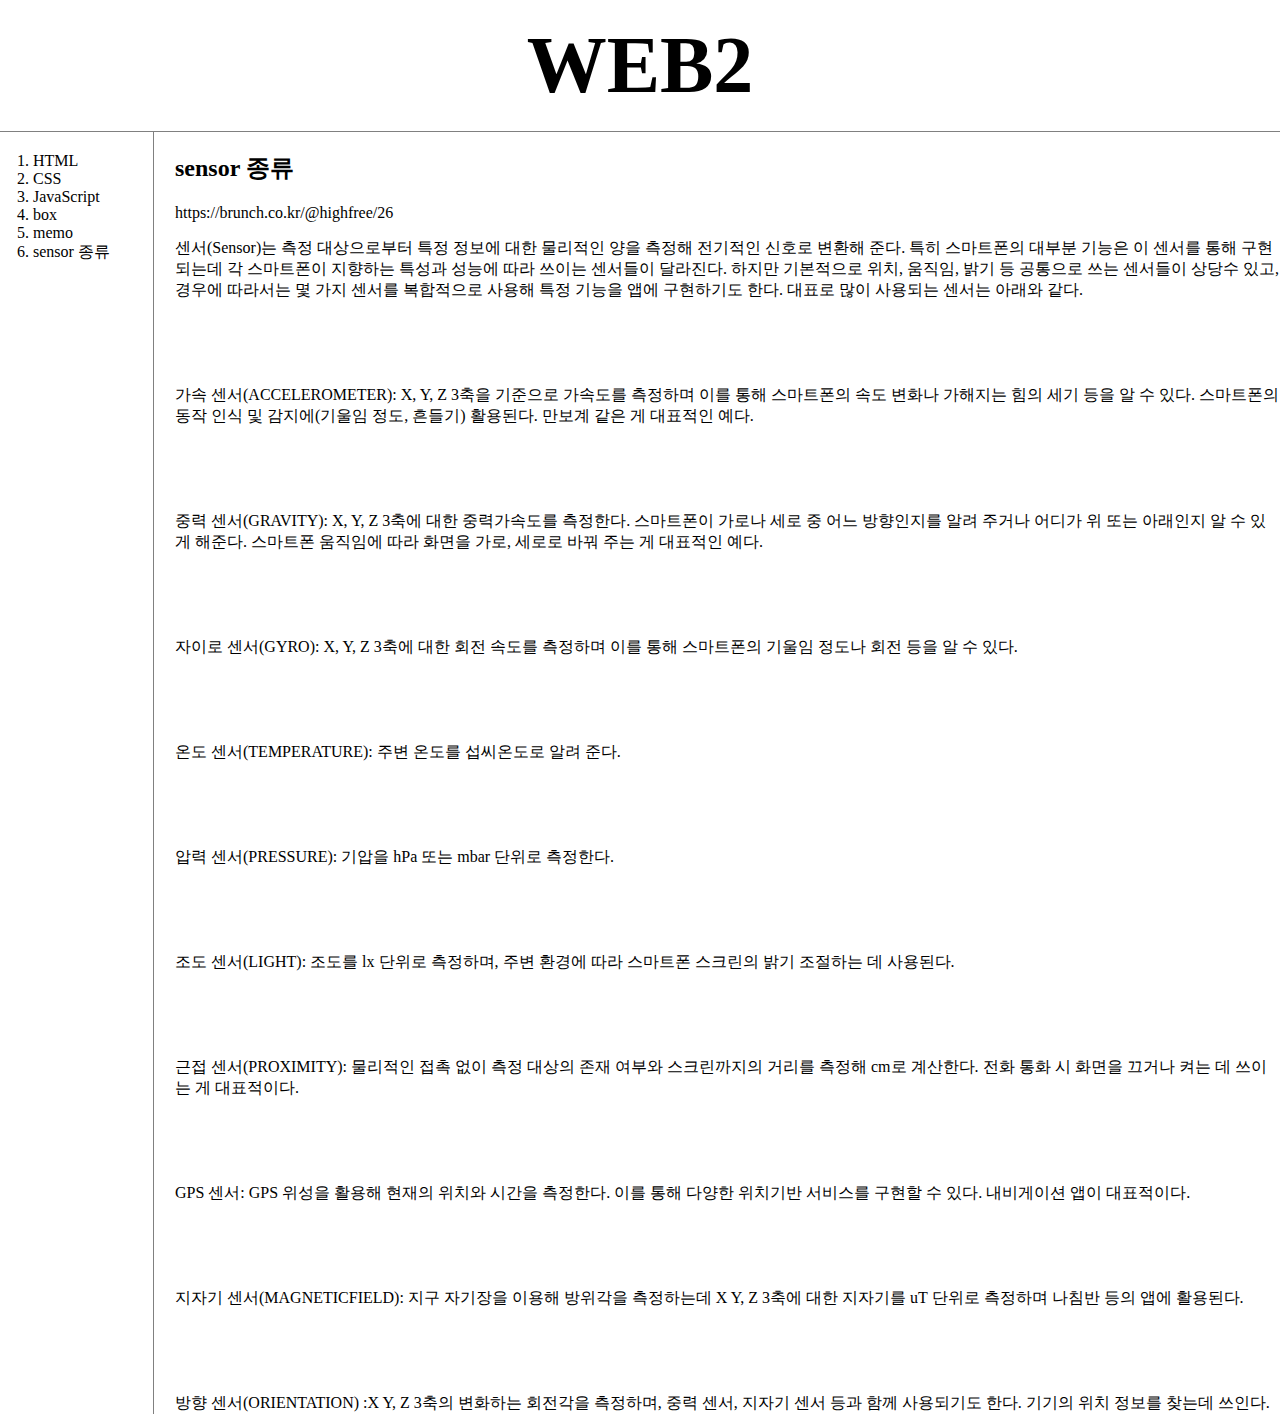
<file: sensor 종류.html>
<!DOCTYPE html>
<html>
<head>
<meta charset="UTF-8">

<title>WEB 2 - JavaScript</title>
<!-- Global site tag (gtag.js) - Google Analytics -->
<script async src="https://www.googletagmanager.com/gtag/js?id=UA-128738670-3"></script>
<script>
  window.dataLayer = window.dataLayer || [];
  function gtag(){dataLayer.push(arguments);}
  gtag('js', new Date());

  gtag('config', 'UA-128738670-3');
</script>




  <link rel="stylesheet" href="style.css">

</head>
<body>
	<h1>
		<a href="index.html">WEB2</a>
	</h1>
	
	<div id="grid">
	
	<ol>
		<li><a href="1.html" >HTML</a></li>
		<li><a href="2.html"  >CSS</a></li>
		<li><a href="3.html" >JavaScript</a></li>
		<li><a href="box.html">box</a></li>
		<li><a href="memo.html" >memo</a></li>
		<li><a href="sensor 종류.html" >sensor 종류</a></li>
	</ol>


	<div id="article">

	<h2>sensor 종류</h2>
	
	https://brunch.co.kr/@highfree/26
	
	
	<p>
	센서(Sensor)는 측정 대상으로부터 특정 정보에 대한 물리적인 양을 측정해 전기적인 신호로 변환해 준다. 특히 스마트폰의 대부분 기능은 이 센서를 통해 구현되는데 각 스마트폰이 지향하는 특성과 성능에 따라 쓰이는 센서들이 달라진다. 하지만 기본적으로 위치, 움직임, 밝기 등 공통으로 쓰는 센서들이 상당수 있고, 경우에 따라서는 몇 가지 센서를 복합적으로 사용해 특정 기능을 앱에 구현하기도 한다. 대표로 많이 사용되는 센서는 아래와 같다.

	<p>&nbsp;</p>
	<p>&nbsp;</p>
	
	가속 센서(ACCELEROMETER): X, Y, Z 3축을 기준으로 가속도를 측정하며 이를 통해 스마트폰의 속도 변화나 가해지는 힘의 세기 등을 알 수 있다. 스마트폰의 동작 인식 및 감지에(기울임 정도, 흔들기) 활용된다. 만보계 같은 게 대표적인 예다.
	
	<p>&nbsp;</p>
	<p>&nbsp;</p>
	중력 센서(GRAVITY): X, Y, Z 3축에 대한 중력가속도를 측정한다. 스마트폰이 가로나 세로 중 어느 방향인지를 알려 주거나 어디가 위 또는 아래인지 알 수 있게 해준다. 스마트폰 움직임에 따라 화면을 가로, 세로로 바꿔 주는 게 대표적인 예다.
	
	<p>&nbsp;</p>
	<p>&nbsp;</p>
	자이로 센서(GYRO): X, Y, Z 3축에 대한 회전 속도를 측정하며 이를 통해 스마트폰의 기울임 정도나 회전 등을 알 수 있다.
	<p>&nbsp;</p>
	<p>&nbsp;</p>
	온도 센서(TEMPERATURE): 주변 온도를 섭씨온도로 알려 준다.
	
	<p>&nbsp;</p>
	<p>&nbsp;</p>
	압력 센서(PRESSURE): 기압을 hPa 또는 mbar 단위로 측정한다.
	
	<p>&nbsp;</p>
	<p>&nbsp;</p>
	조도 센서(LIGHT): 조도를 lx 단위로 측정하며, 주변 환경에 따라 스마트폰 스크린의 밝기 조절하는 데 사용된다.
	<p>&nbsp;</p>
	<p>&nbsp;</p>
	근접 센서(PROXIMITY): 물리적인 접촉 없이 측정 대상의 존재 여부와 스크린까지의 거리를 측정해 cm로 계산한다. 전화 통화 시 화면을 끄거나 켜는 데 쓰이는 게 대표적이다.
	
	<p>&nbsp;</p>
	<p>&nbsp;</p>
	GPS 센서: GPS 위성을 활용해 현재의 위치와 시간을 측정한다. 이를 통해 다양한 위치기반 서비스를 구현할 수 있다. 내비게이션 앱이 대표적이다.
	<p>&nbsp;</p>
	<p>&nbsp;</p>
	
	지자기 센서(MAGNETICFIELD): 지구 자기장을 이용해 방위각을 측정하는데 X Y, Z 3축에 대한 지자기를 uT 단위로 측정하며 나침반 등의 앱에 활용된다.
	<p>&nbsp;</p>
	<p>&nbsp;</p>
	
	방향 센서(ORIENTATION) :X Y, Z 3축의 변화하는 회전각을 측정하며, 중력 센서, 지자기 센서 등과 함께 사용되기도 한다. 기기의 위치 정보를 찾는데 쓰인다.
		


	</div>
	
 </div>


</body>




</html>
</file>
<file: style.css>
@charset "UTF-8";
<style>


 #left {text-align : left;}
 .right{text-align: right;}
 
 .small{ font-size : xx small;}
 .larger{font-size : larger;} .xx-large{font-size : xx-large;}
 .point{font-size : 25pt;}
 .percent{font-size: 400%;}
 	
 

	a:visited{color:purple;}
	a:hover{color:blue; background-color:yellow;}
	a:active{color: red; font-weight: bold;}
 	a{ color:black; text-decoration: none;}
 	

		
  h1 { 
	font-size : 500%; text-align : center;
	border-bottom : 1px solid grey;
	padding : 20px; margin: 0;}
   
  ol{
	  border-right : 1px solid gray;
	  width: 100px;
	  margin: 0;
	  padding : 20px;
  }
  body{margin:0;} 
  
  
  
  #grid{
 	display : grid;
 	grid-template-columns : 150px 1fr;
 	}
 	
 	#grid ol{padding-left : 33px}
 	#article{padding-left : 25px}
 	
 	@media(max-width : 800px){
	 	#grid{display: block;}	
	 	ol{ border-right : none;}
	 	h1{border-bottom : none;}
 		}
 		
 		
</style>
</file>
